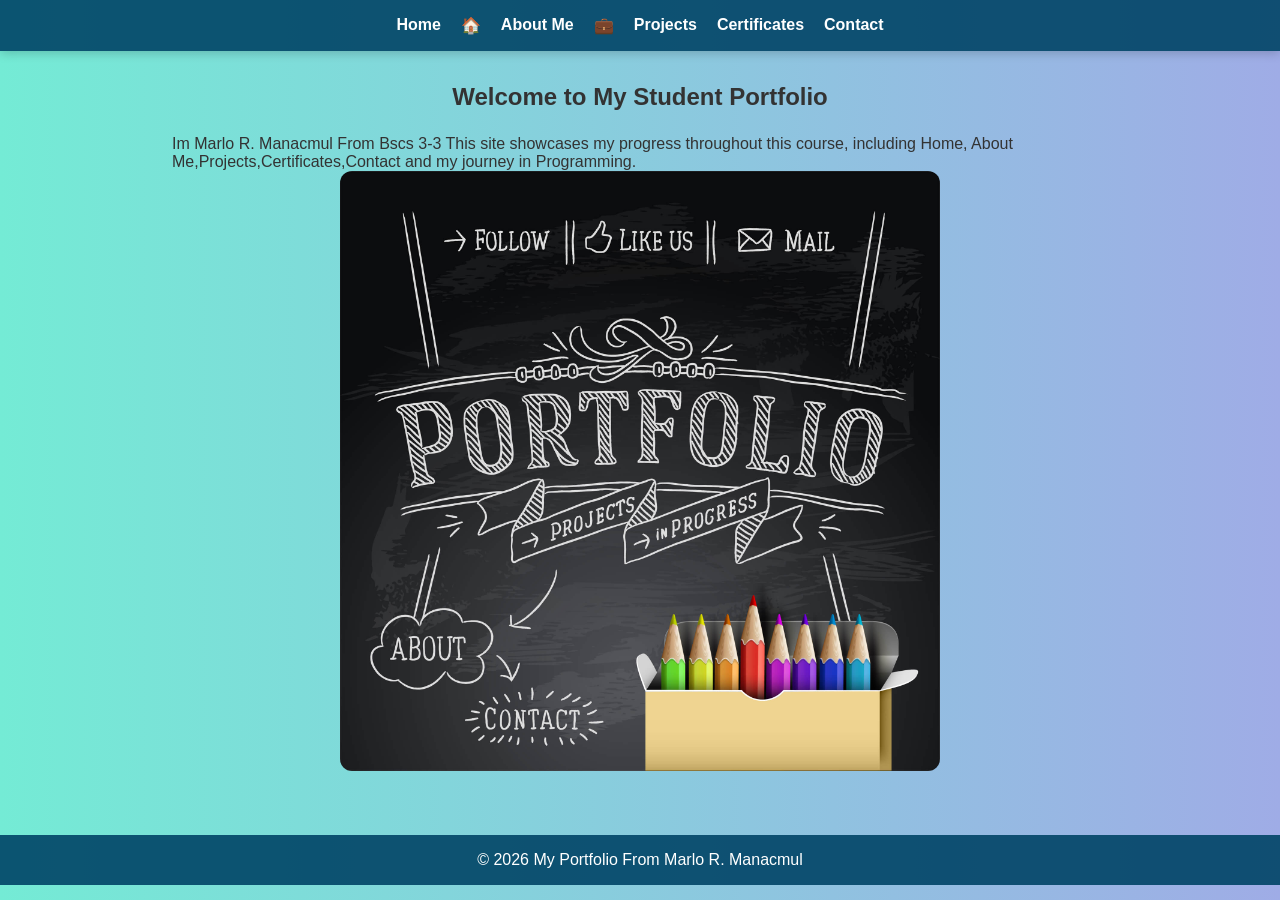
<file: index.html>
<!DOCTYPE html>
<html lang="en">
<head>
  <meta charset="UTF-8" />
  <meta name="viewport" content="width=device-width, initial-scale=1.0" />
  <title>My Portfolio</title>
  <link rel="stylesheet" href="1234.css" />
</head>
<body>
  <header>
    <nav>
      <ul>
        <li><a href="index.html">Home</a></li>🏠
        <li><a href="About Me.html">About Me</a></li>💼
        <li><a href="Projects.html">Projects</a></li>
        <li><a href="Certificates.html">Certificates</a></li>
        <li><a href="Contact.html">Contact</a></li>
      </ul>
    </nav>
  </header>

  <main>
    <section class="intro">
      <h1>Welcome to My Student Portfolio</h1>
      <p> Im Marlo R. Manacmul From Bscs 3-3 This site showcases my progress throughout this course, including Home, About Me,Projects,Certificates,Contact and my journey in Programming.</p>
      <div class="slider">
        <img src="DRAWING.jpg" alt="Slider" id="sliderImage">
      </div>
    </section>
  </main>

  <footer>
    <p>© 2026 My Portfolio From Marlo R. Manacmul</p>
  </footer>

  <script src="script.js"></script>
</body>
</html>
</file>
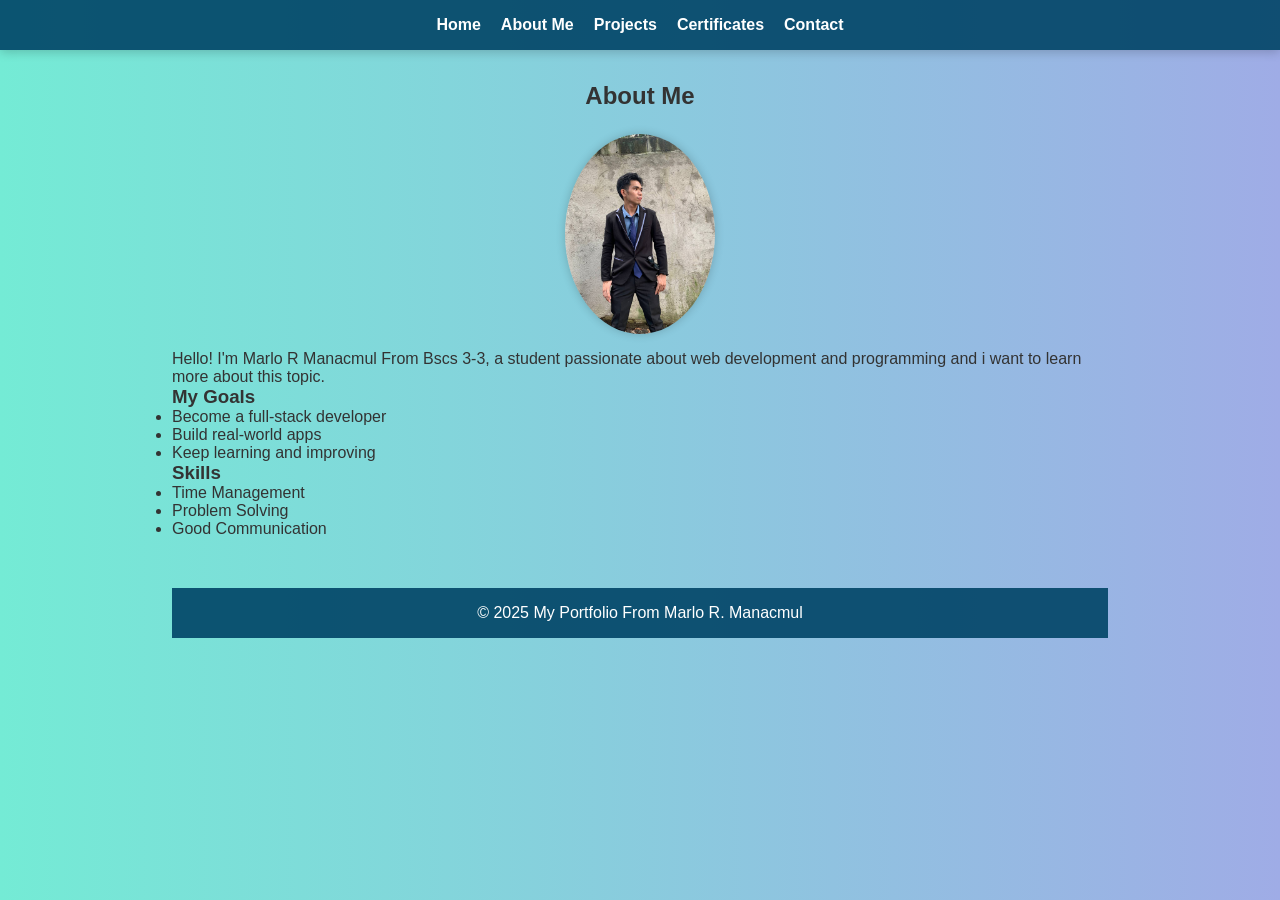
<file: About Me.html>
<!DOCTYPE html>
<html lang="en">
<head>
  <meta charset="UTF-8" />
  <meta name="viewport" content="width=device-width, initial-scale=1.0" />
  <title>About Me</title>
  <link rel="stylesheet" href="1234.css" />
</head>
<body>
  <header>
    <nav>
      <ul>
        <li><a href="index.html">Home</a></li>
        <li><a href="About Me.html">About Me</a></li>
        <li><a href="Projects.html">Projects</a></li>
        <li><a href="Certificates.html">Certificates</a></li>
        <li><a href="Contact.html">Contact</a></li>
      </ul>
    </nav>
  </header>

  <main>
    <h2>About Me</h2>
    <img src="Marlo1.jpg" alt="My Photo" class="profile-pic">
    <p>Hello! I'm Marlo R Manacmul From Bscs 3-3, a student passionate about web development and programming and i want to learn more about this topic.</p>
    <h3>My Goals</h3>
    <ul>
      <li>Become a full-stack developer</li>
      <li>Build real-world apps</li>
      <li>Keep learning and improving</li>
    </ul>

    <h3>Skills</h3>
    <ul>
      <li>Time Management </li>
      <li>Problem Solving</li>
      <li>Good Communication</li>
    </ul>

  <script src="script.js"></script>
  
  <footer>
    <p>© 2025 My Portfolio From Marlo R. Manacmul</p>
  </footer>
</body>
</html>
</file>
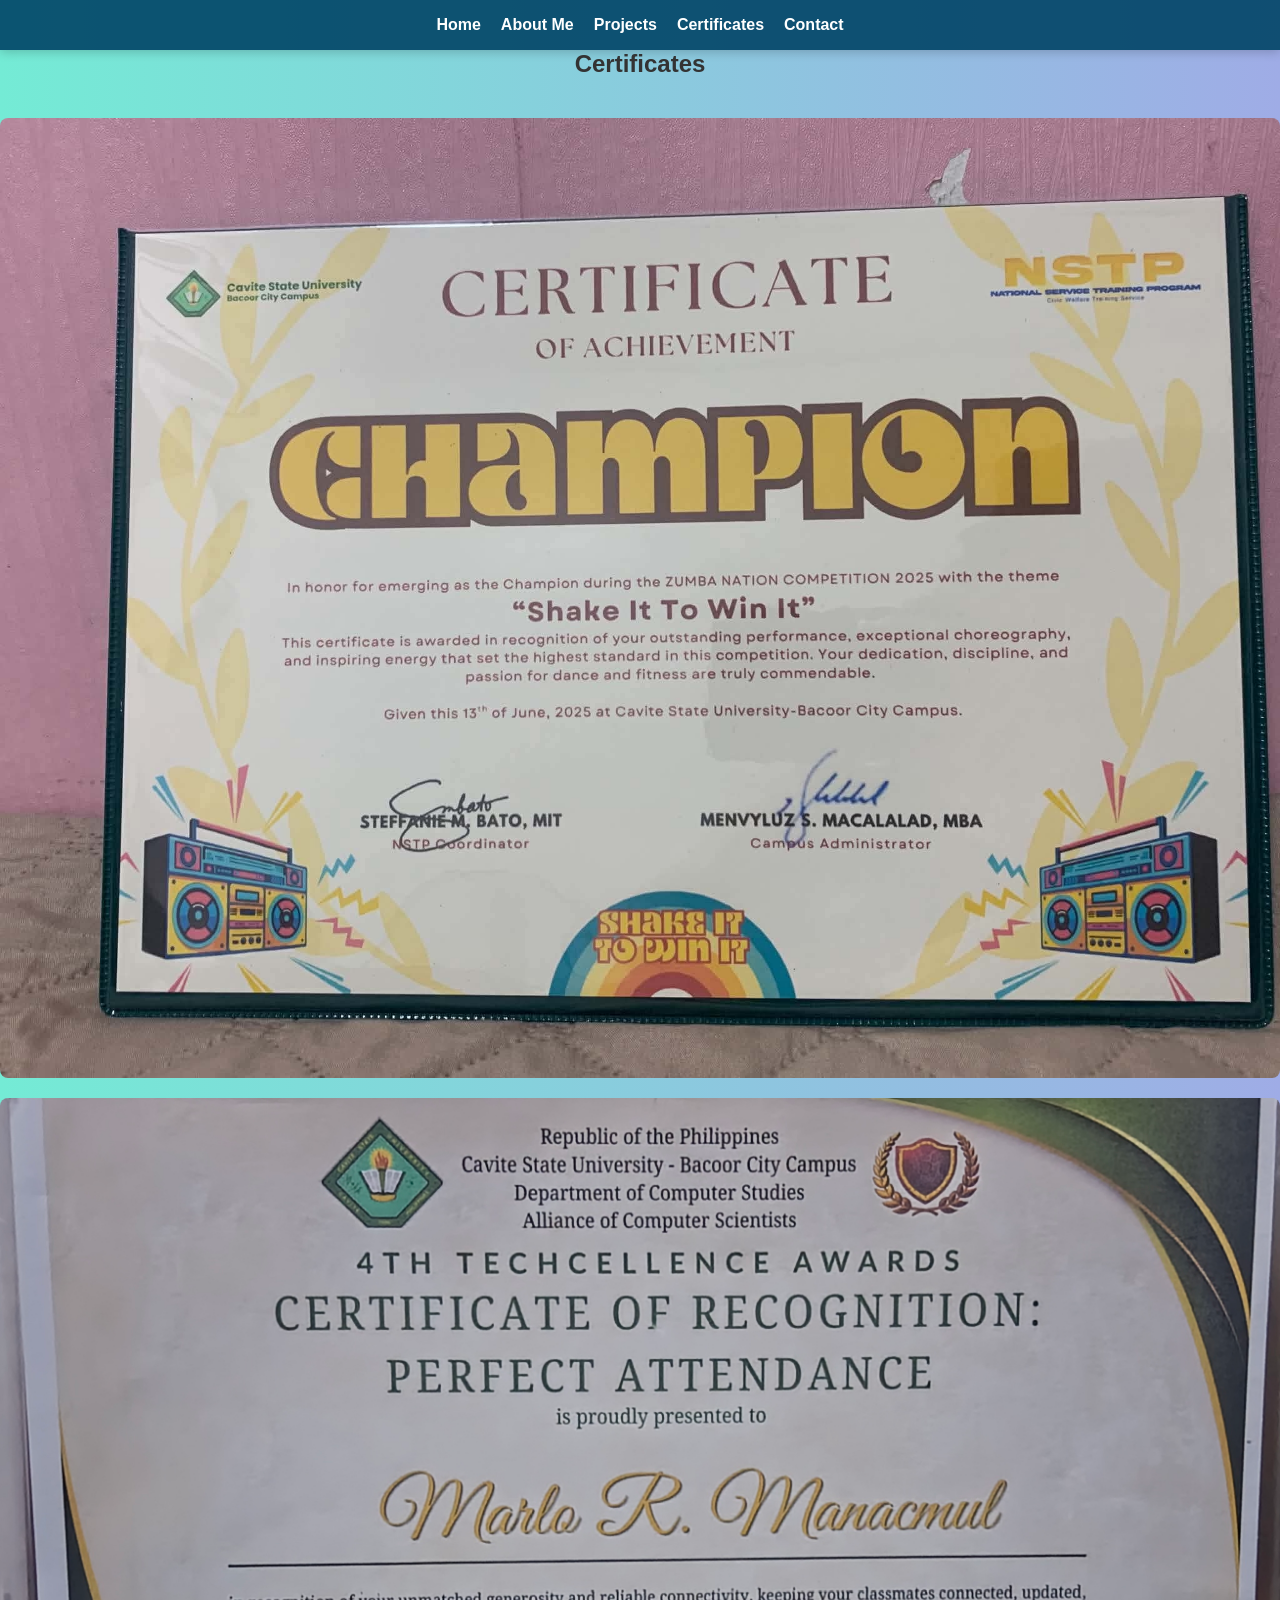
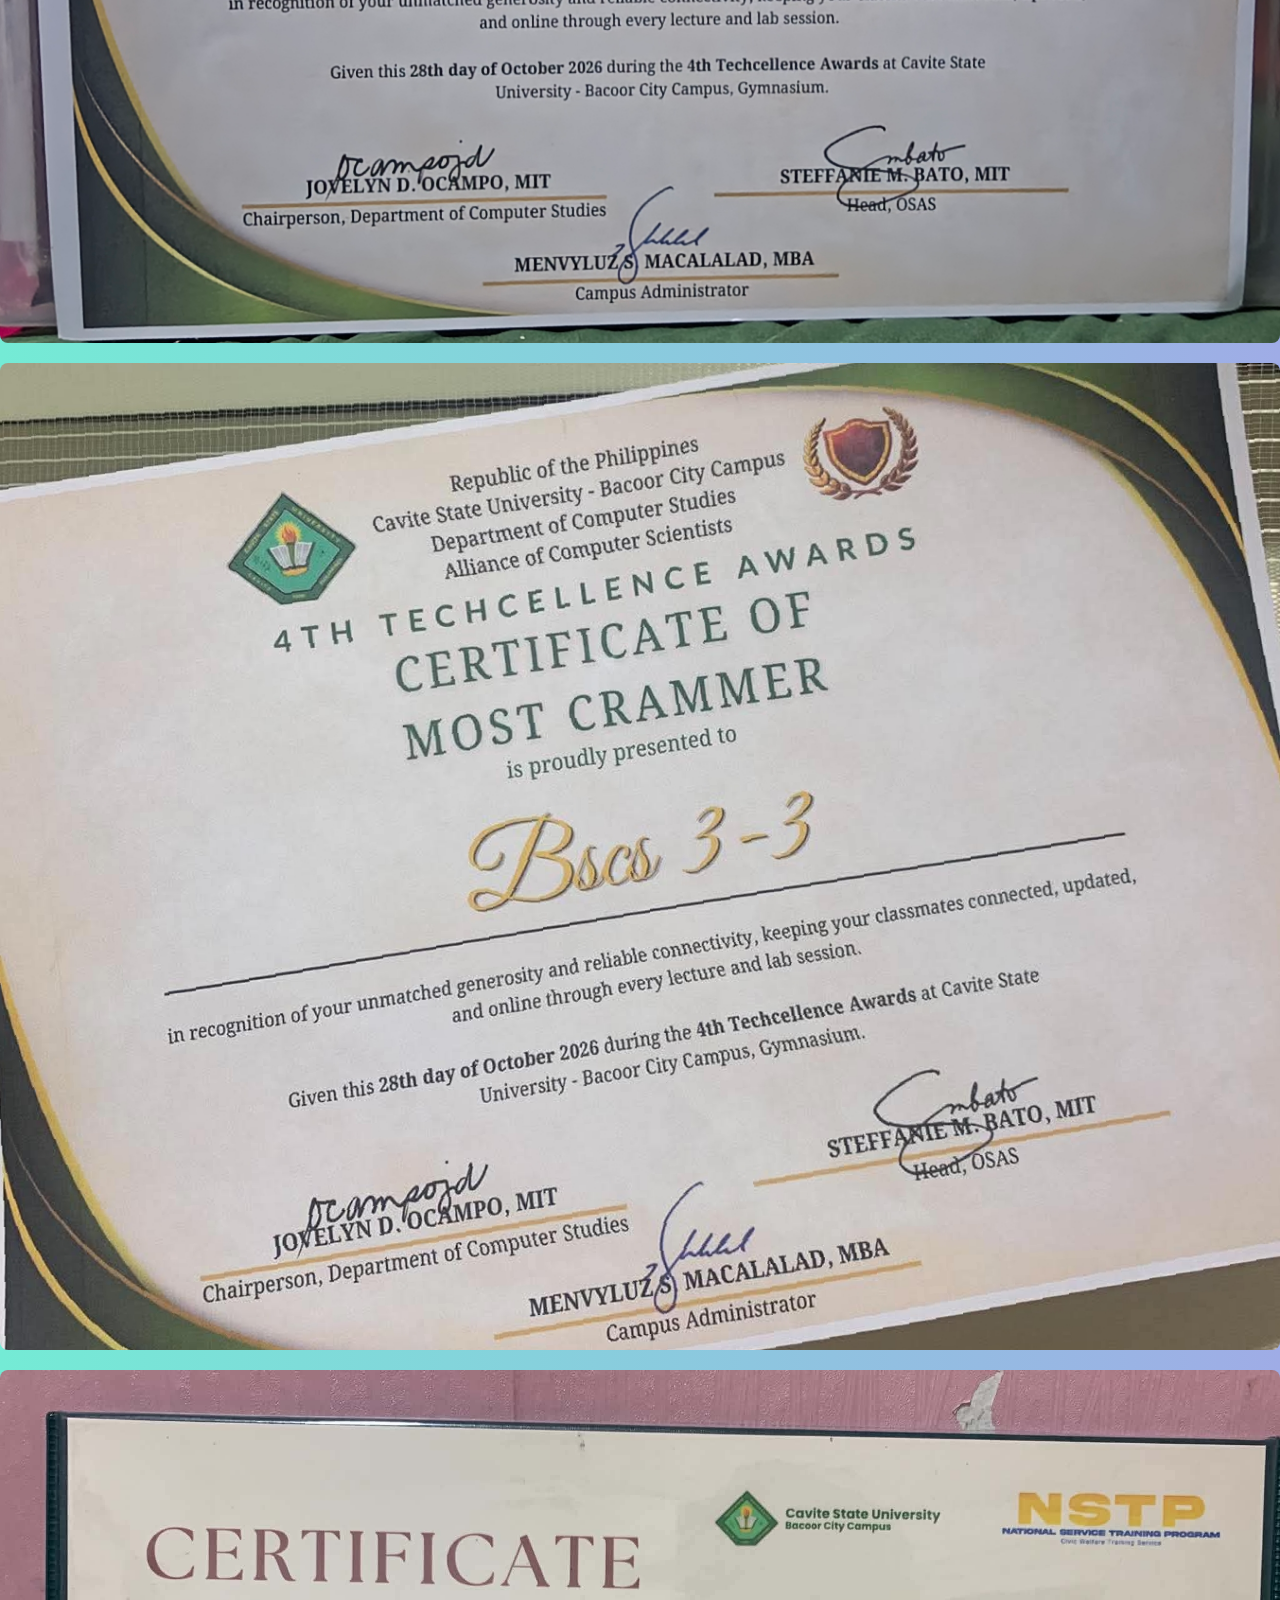
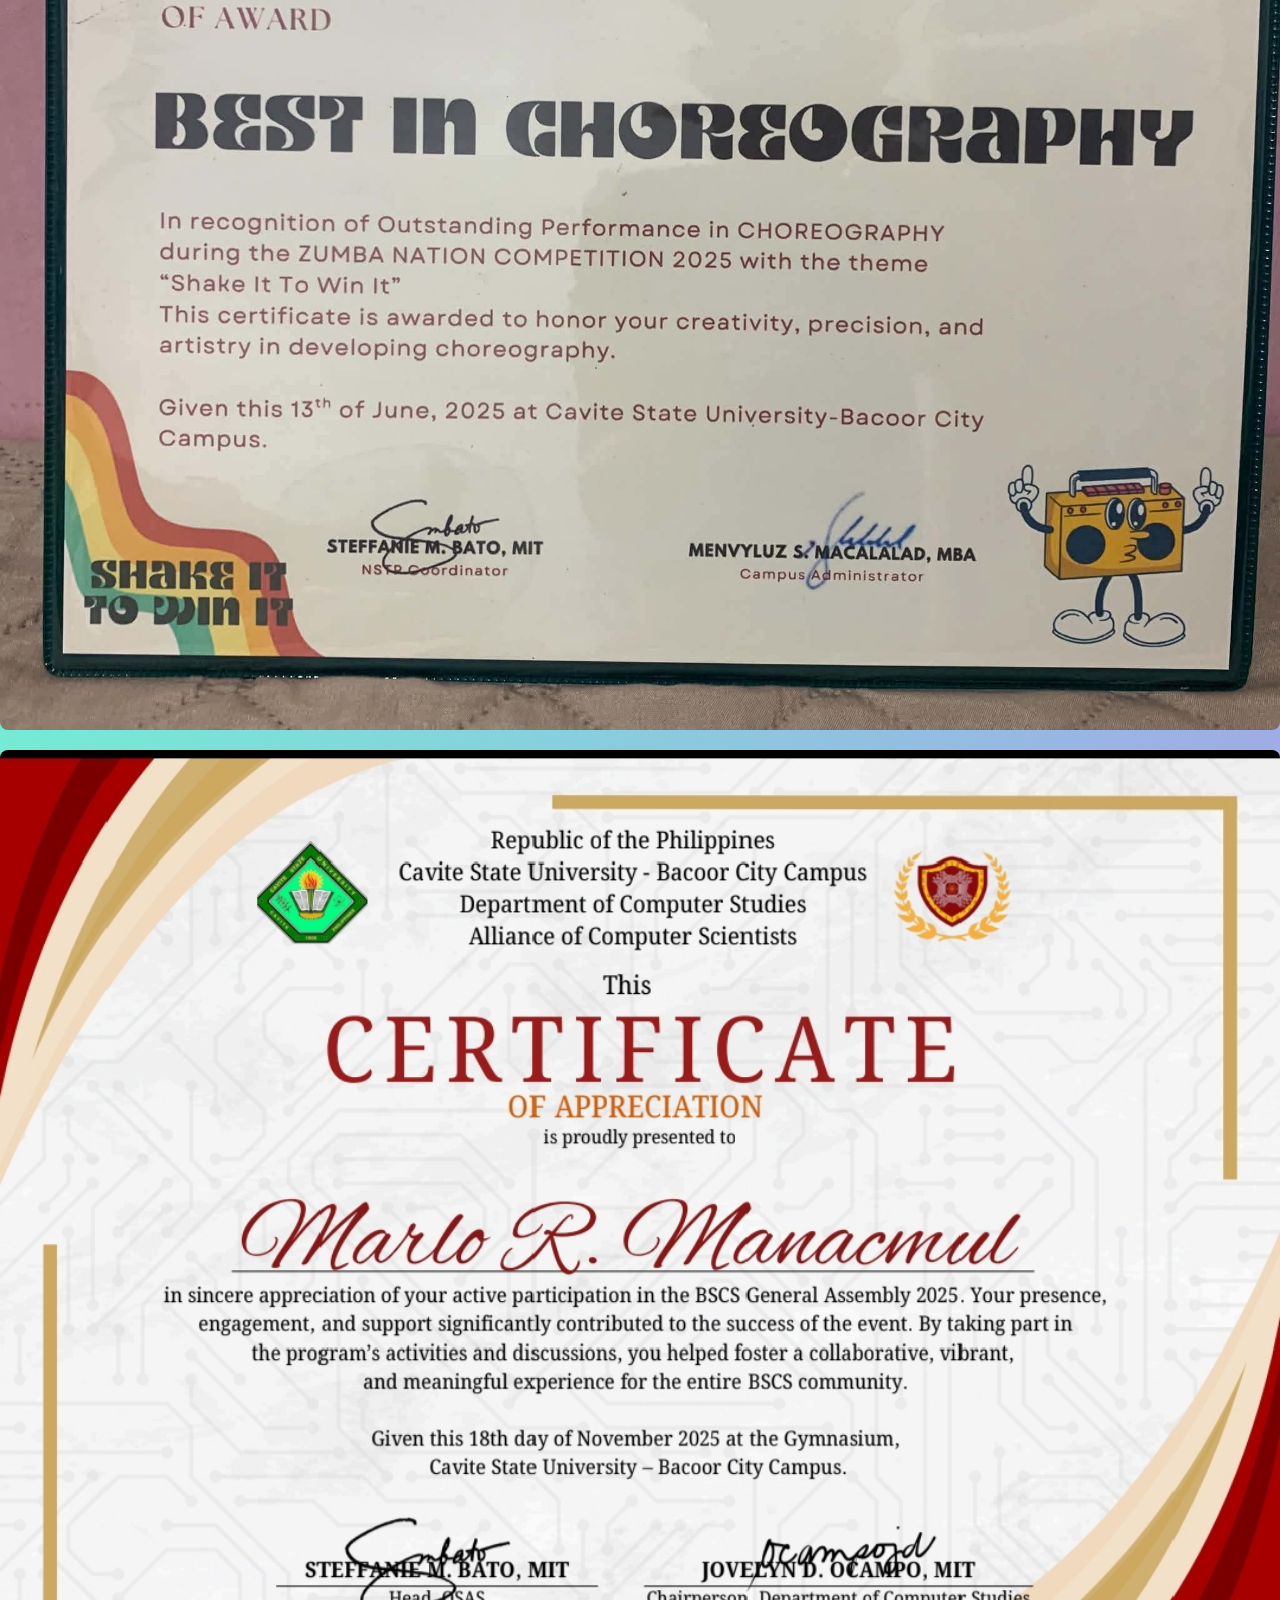
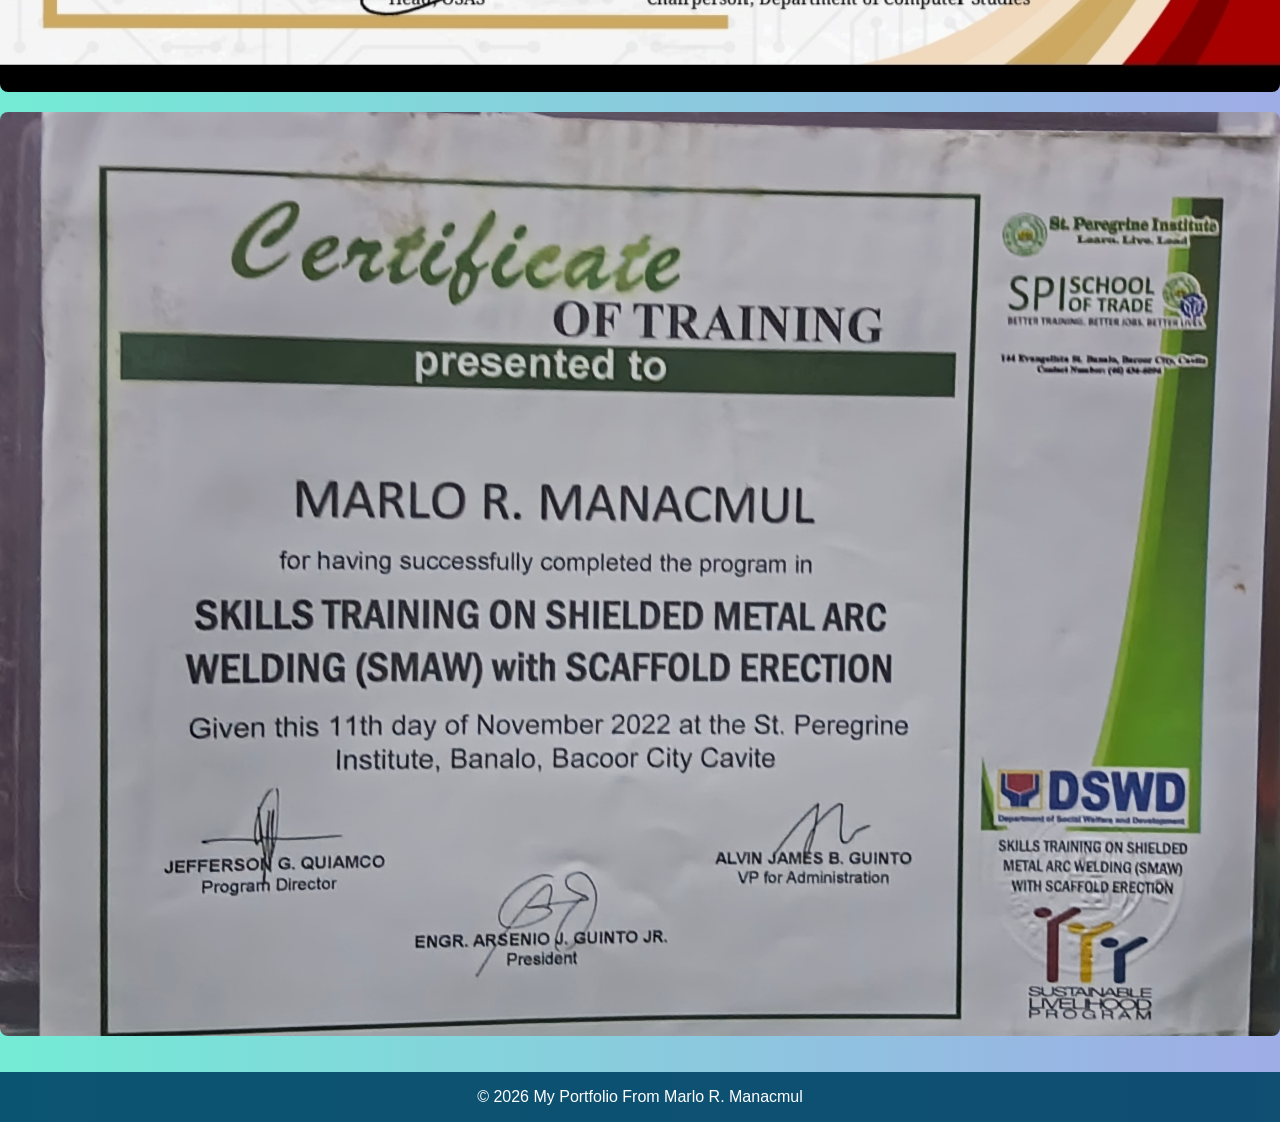
<file: Certificates.html>
<!DOCTYPE html>
<html lang="en">
<head>
  <meta charset="UTF-8" />
  <meta name="viewport" content="width=device-width, initial-scale=1.0" />
  <title>My Certificates</title>
  <link rel="stylesheet" href="1234.css" />
</head>
<body>
  <header>
    <nav>
      <ul>
        <li><a href="index.html">Home</a></li>
        <li><a href="About Me.html">About Me</a></li>
        <li><a href="Projects.html">Projects</a></li>
        <li><a href="Certificates.html">Certificates</a></li>
        <li><a href="Contact.html">Contact</a></li>
      </ul>
    </nav>
  </header>

  <section class="activity-section">
    <section class="activities-section" id="certificates">
      <h2>Certificates</h2>
      <div class="image-grid">
        <img src="Champion.jpeg" alt="Certificate 1" />
        <img src="Attendance.jpg" alt="Certificate 2" />
        <img src="Crammer.jpg" alt="Certificate 3" />          
        <img src="Dance.jpeg" alt="Certificate 5" />
        <img src="ACS.jpg" alt="Certificate 6" />
        <img src="Smaw.jpg" alt="Certificate 7" />
      </div>
    </section>

    <script src="script.js"></script>
  </section>

  <footer>
    <p>© 2026 My Portfolio From Marlo R. Manacmul</p>
  </footer>
</body>
</html>
</file>
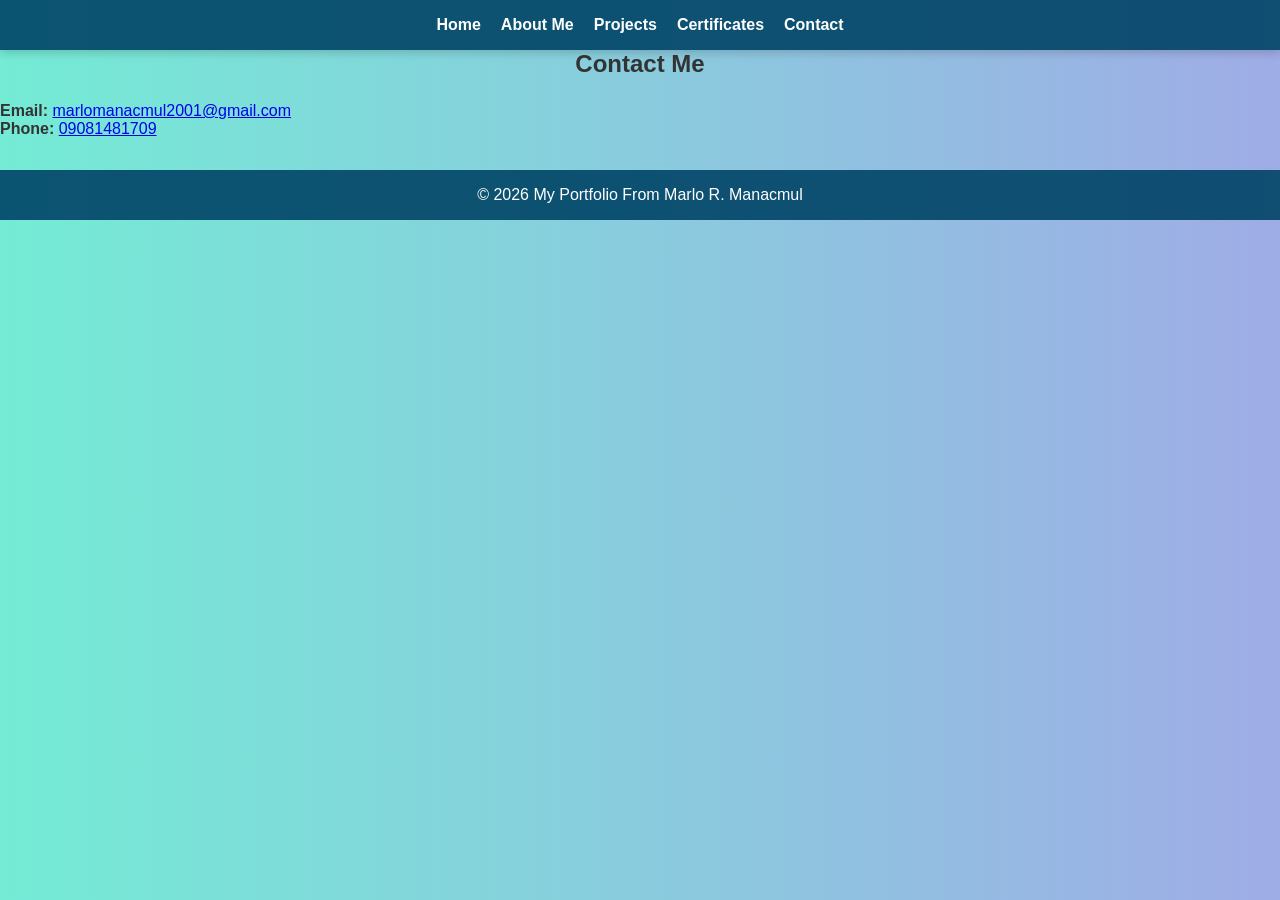
<file: Contact.html>
<!DOCTYPE html>
<html lang="en">
<head>
  <meta charset="UTF-8" />
  <meta name="viewport" content="width=device-width, initial-scale=1.0" />
  <title>Contact Me</title>
  <link rel="stylesheet" href="style.css" />
</head>
<body>
  <header>
    <nav>
      <ul>
        <li><a href="index.html">Home</a></li>
        <li><a href="About Me.html">About Me</a></li>
        <li><a href="Projects.html">Projects</a></li>
        <li><a href="Certificates.html">Certificates</a></li>
        <li><a href="Contact.html">Contact</a></li>
      </ul>
    </nav>
  </header>

  <section class="activity-section">
    <section class="activities-section" id="contact-info">
      <h2>Contact Me</h2>
      <div class="contact-details">
        <p><strong>Email:</strong> <a href="mailto:marlomanacmul2001@gmail.com">marlomanacmul2001@gmail.com</a></p>
        <p><strong>Phone:</strong> <a href="tel:09081481709">09081481709</a></p>
      </div>
    </section>

    <script src="script.js"></script>
  </section>

  <footer>
    <p>© 2026 My Portfolio From Marlo R. Manacmul</p>
  </footer>
</body>
</html>
</file>
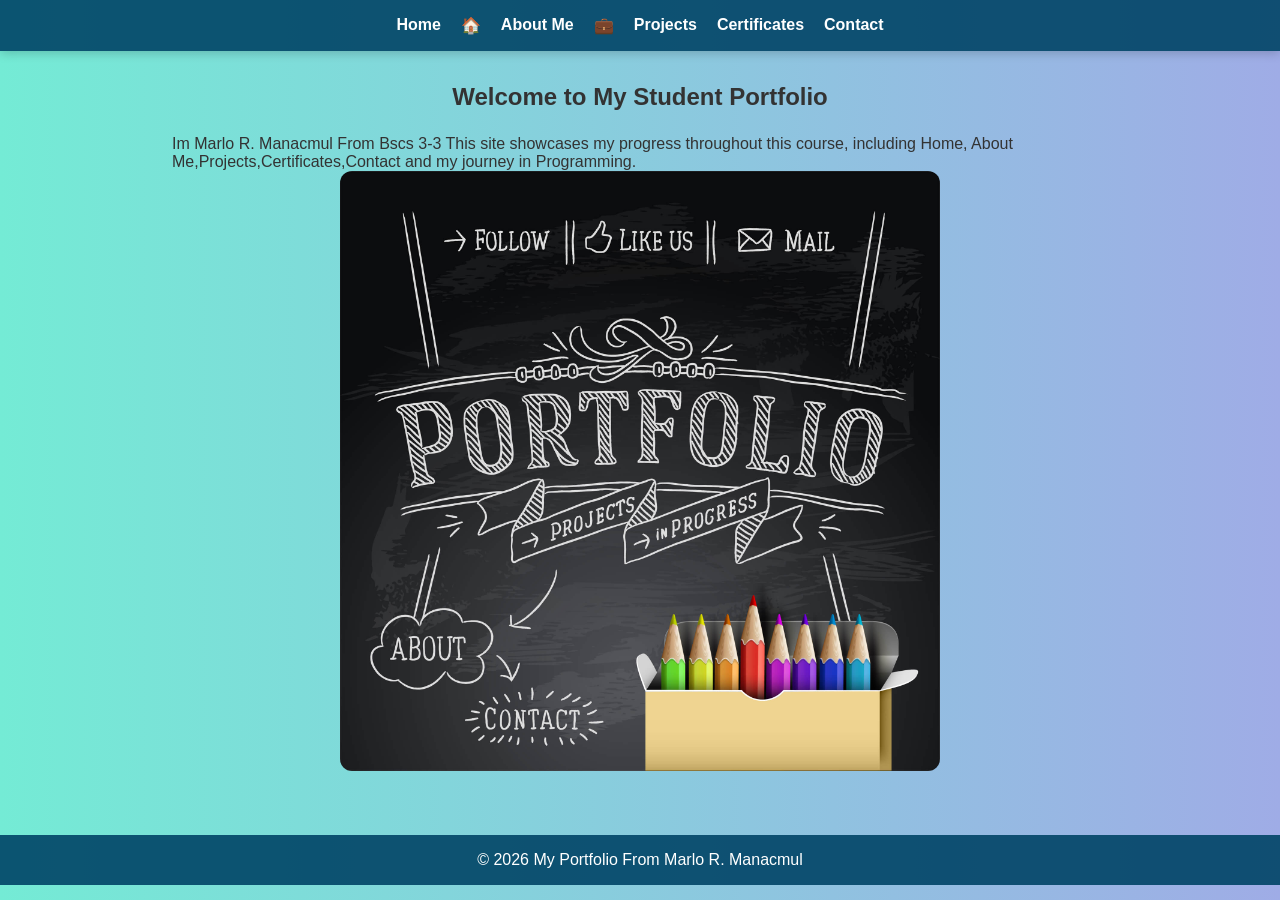
<file: Home.html>
<!DOCTYPE html>
<html lang="en">
<head>
  <meta charset="UTF-8" />
  <meta name="viewport" content="width=device-width, initial-scale=1.0" />
  <title>My Portfolio</title>
  <link rel="stylesheet" href="1234.css" />
</head>
<body>
  <header>
    <nav>
      <ul>
        <li><a href="Home.html">Home</a></li>🏠
        <li><a href="About Me.html">About Me</a></li>💼
        <li><a href="Projects.html">Projects</a></li>
        <li><a href="Certificates.html">Certificates</a></li>
        <li><a href="Contact.html">Contact</a></li>
      </ul>
    </nav>
  </header>

  <main>
    <section class="intro">
      <h1>Welcome to My Student Portfolio</h1>
      <p> Im Marlo R. Manacmul From Bscs 3-3 This site showcases my progress throughout this course, including Home, About Me,Projects,Certificates,Contact and my journey in Programming.</p>
      <div class="slider">
        <img src="DRAWING.jpg" alt="Slider" id="sliderImage">
      </div>
    </section>
  </main>

  <footer>
    <p>© 2026 My Portfolio From Marlo R. Manacmul</p>
  </footer>

  <script src="script.js"></script>
</body>
</html>
</file>
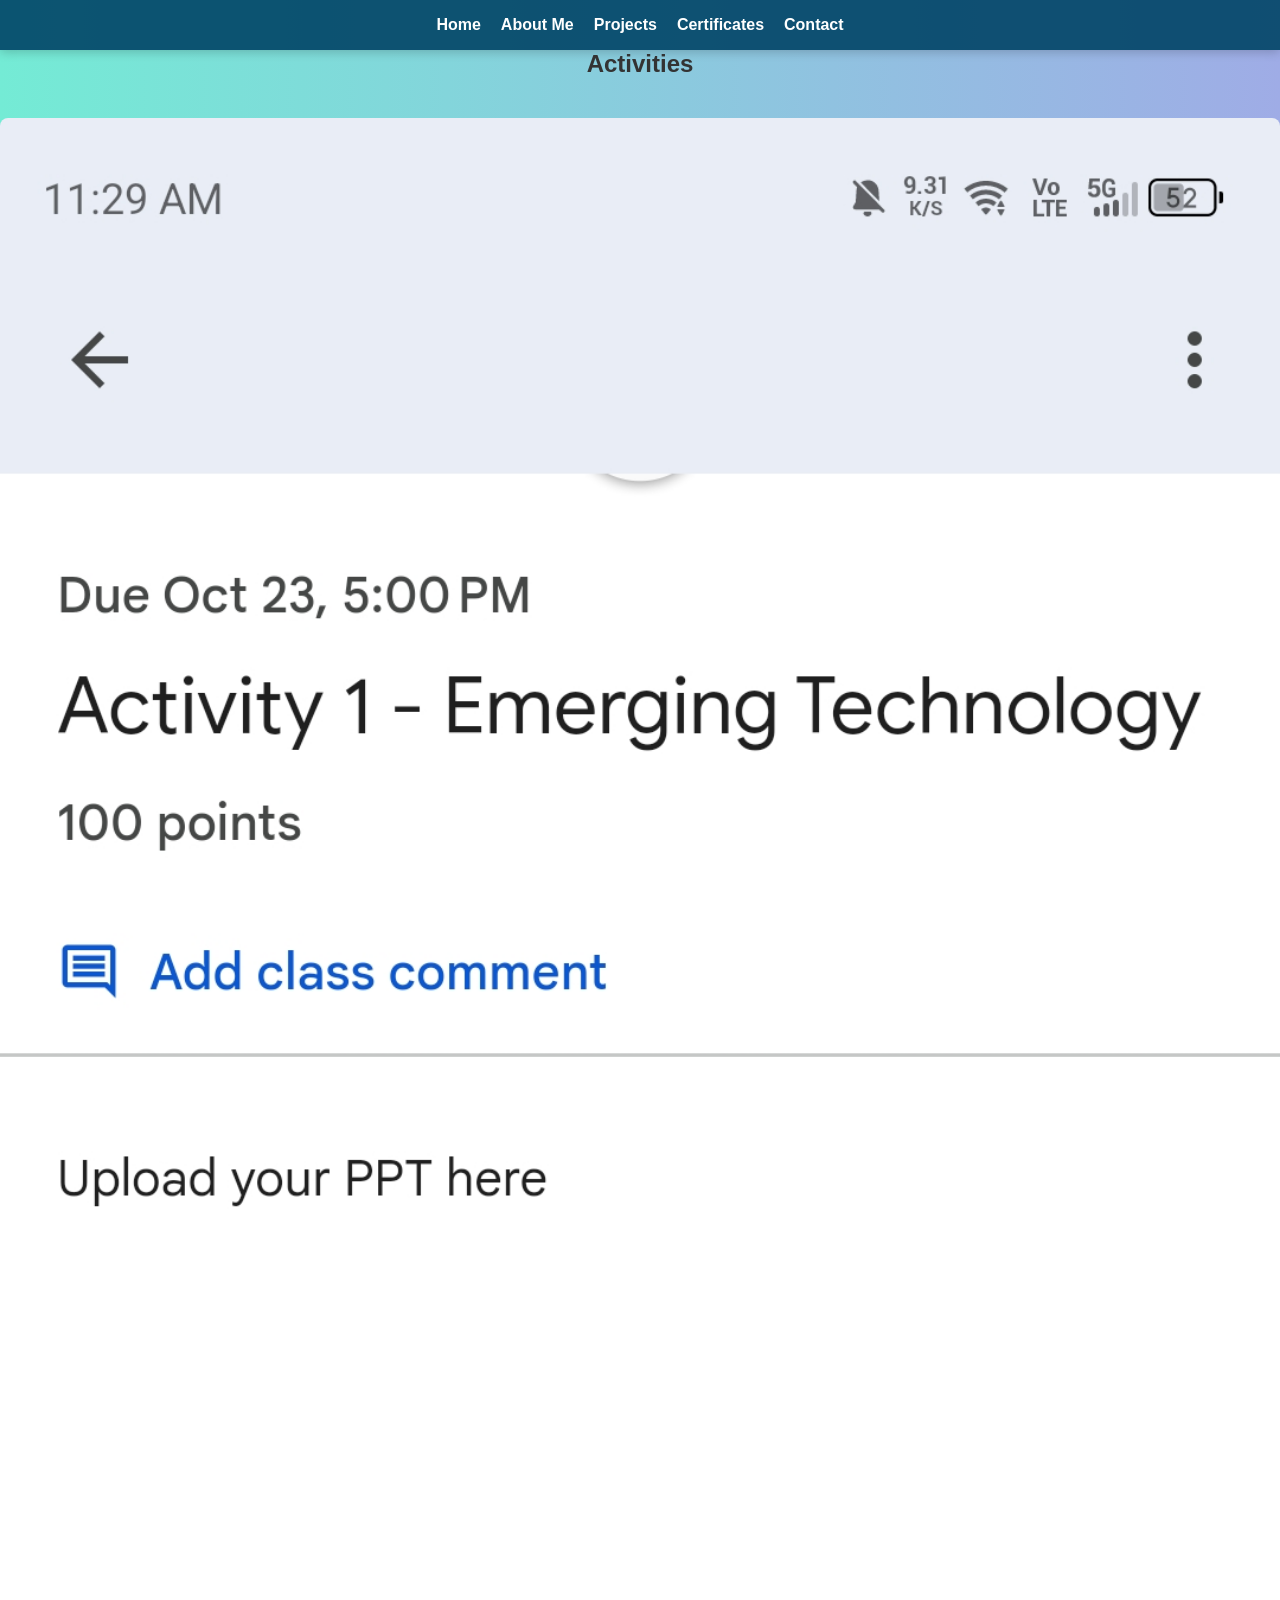
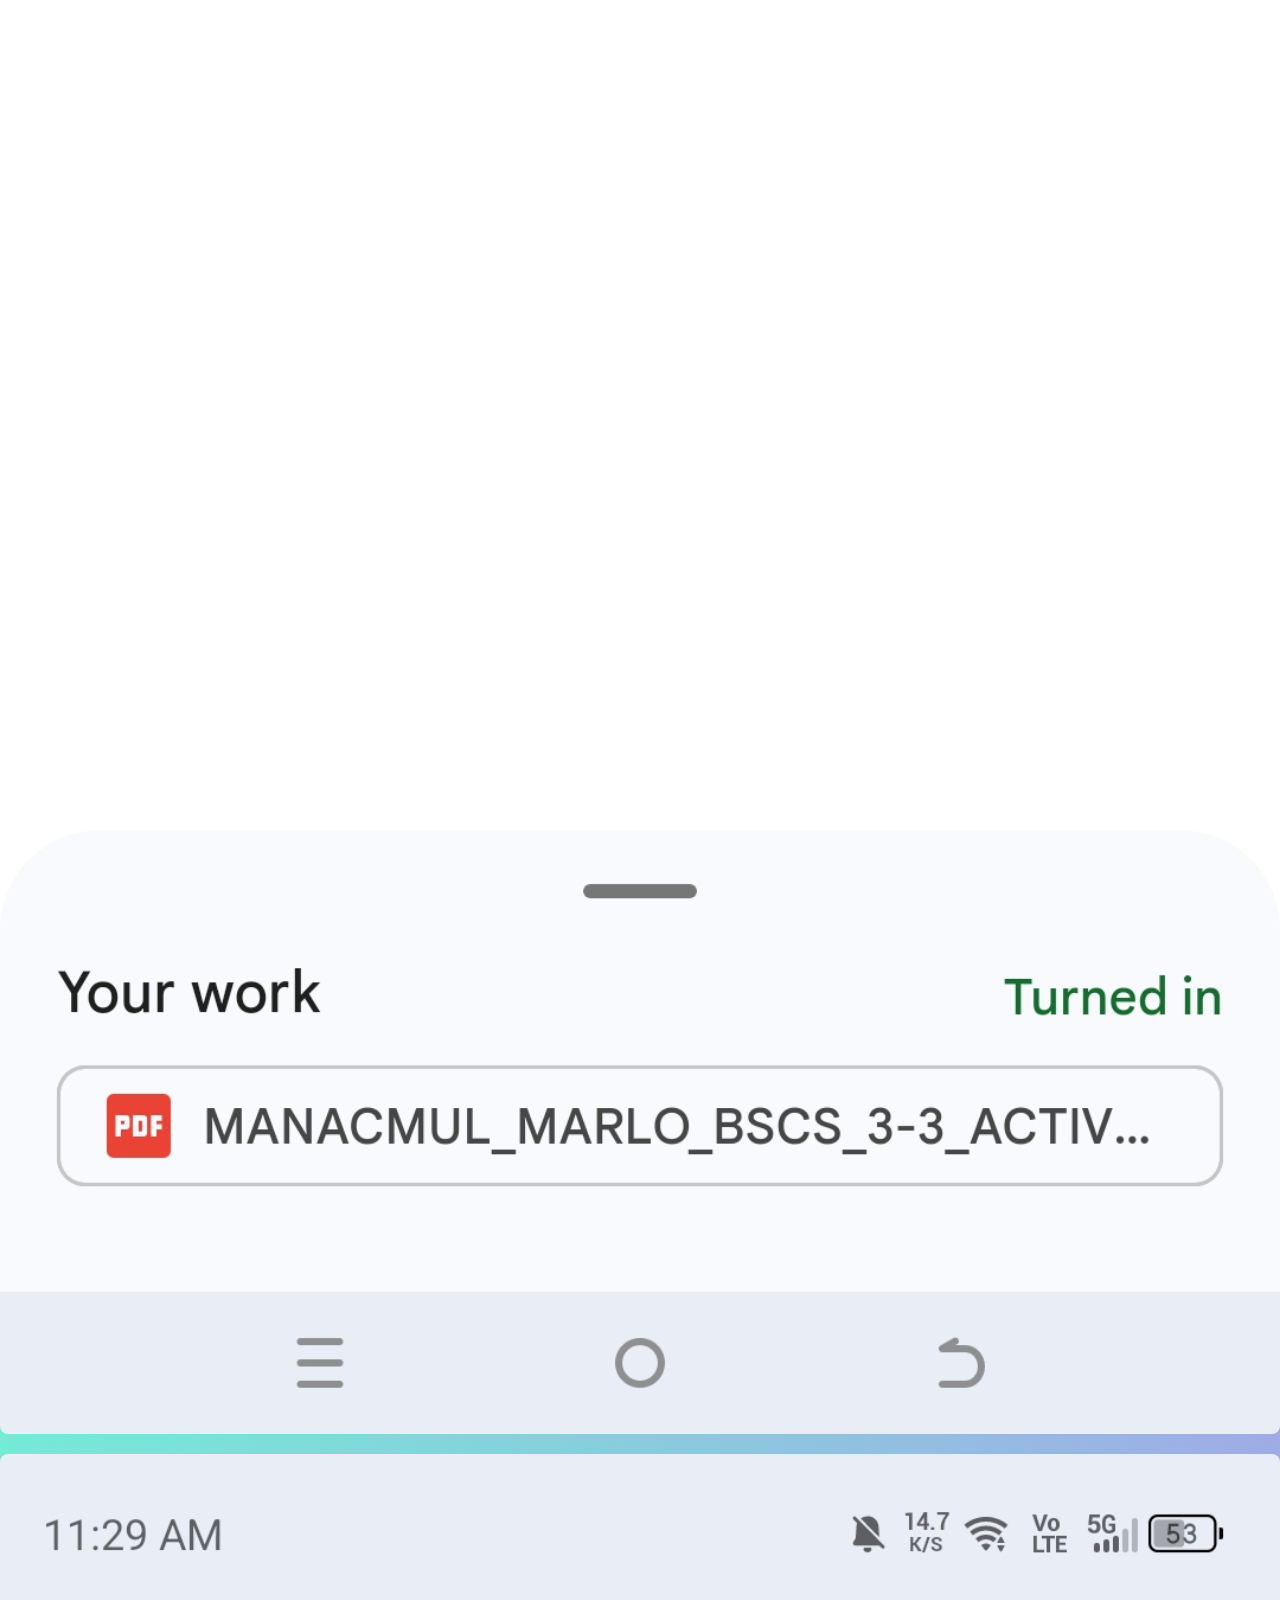
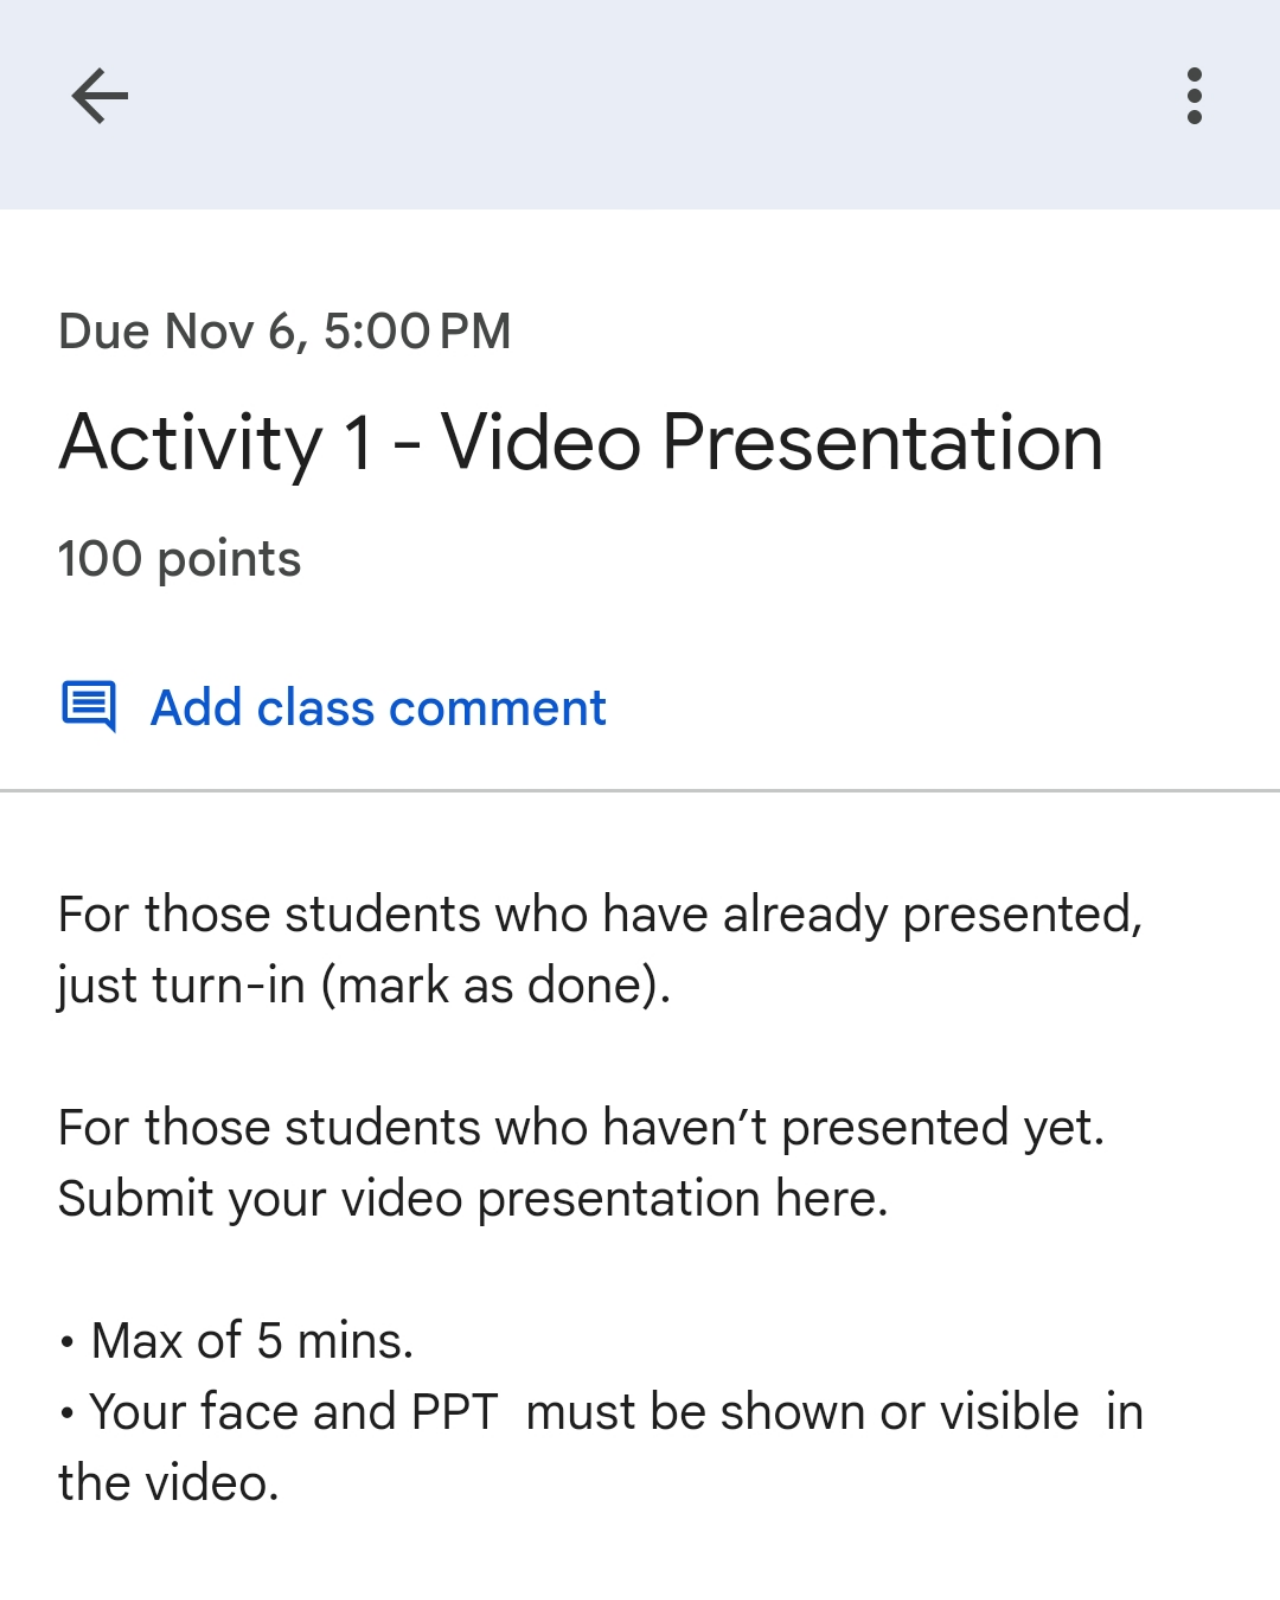
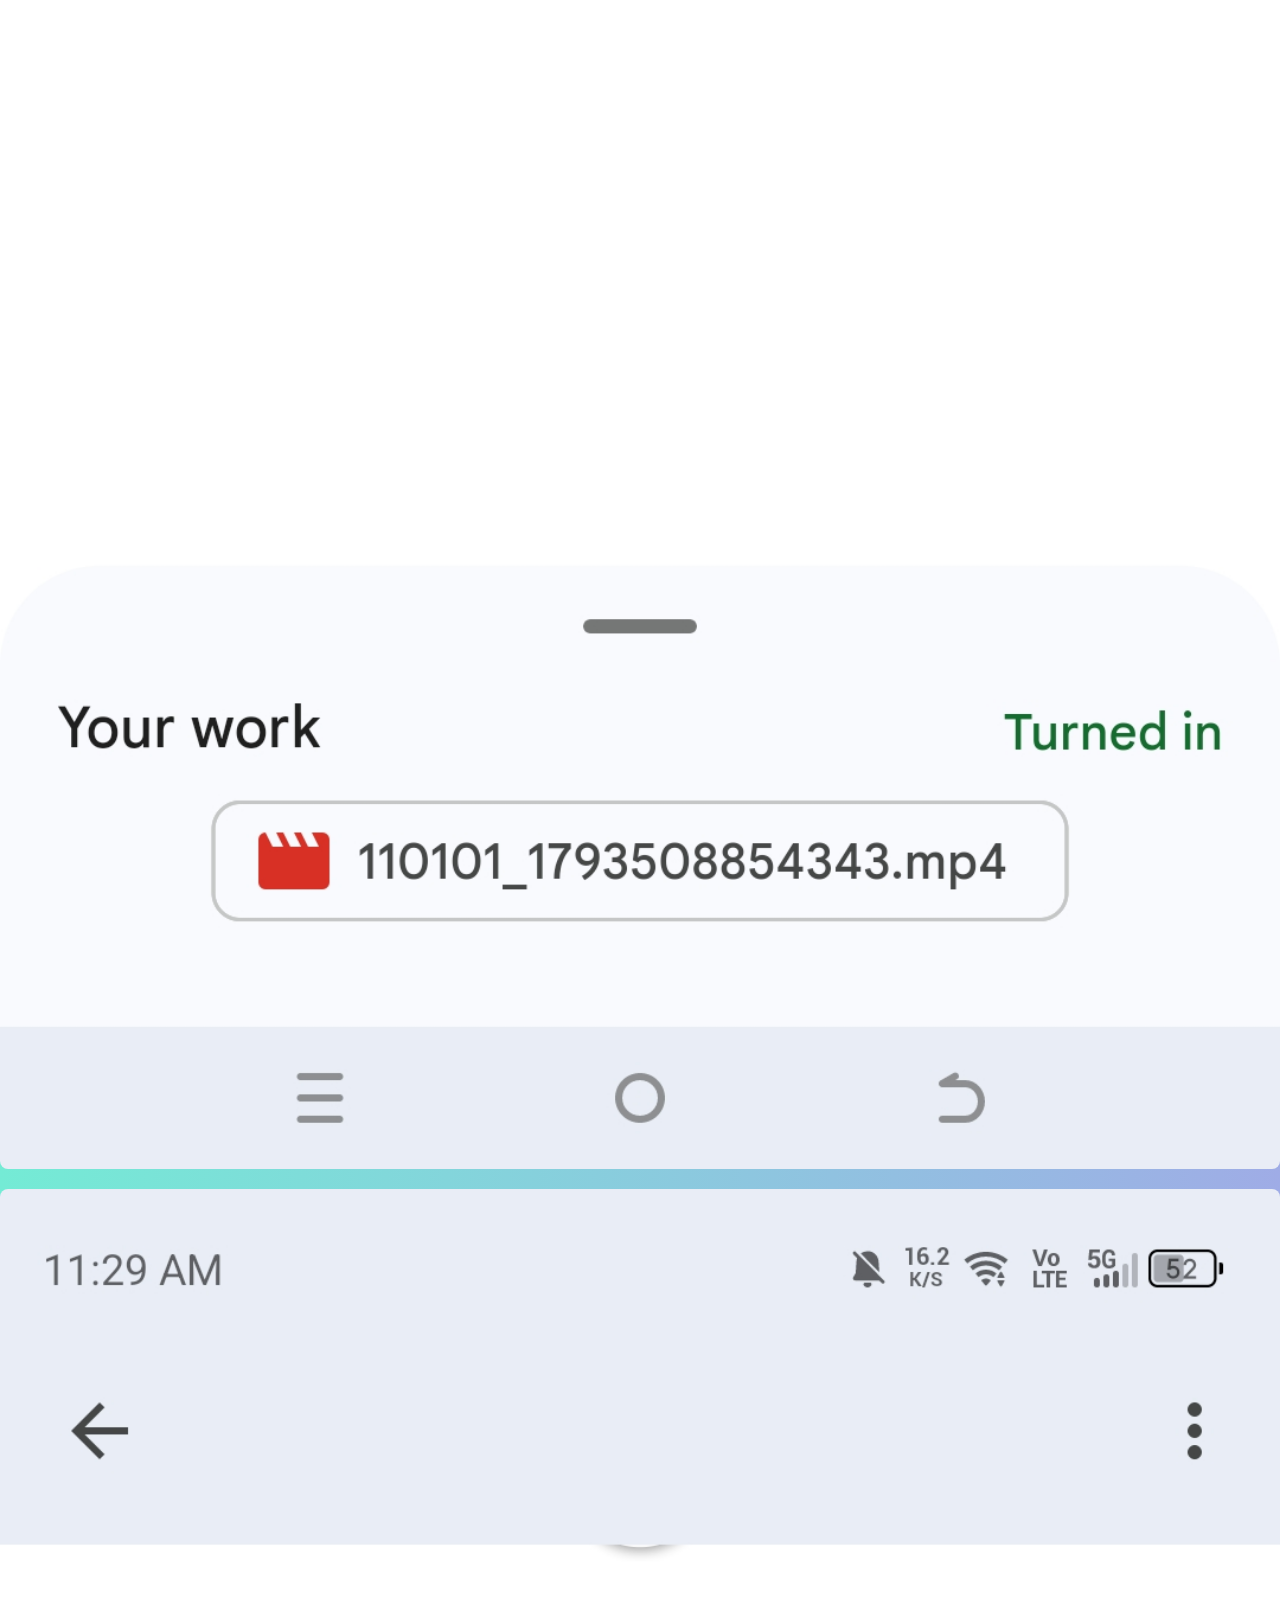
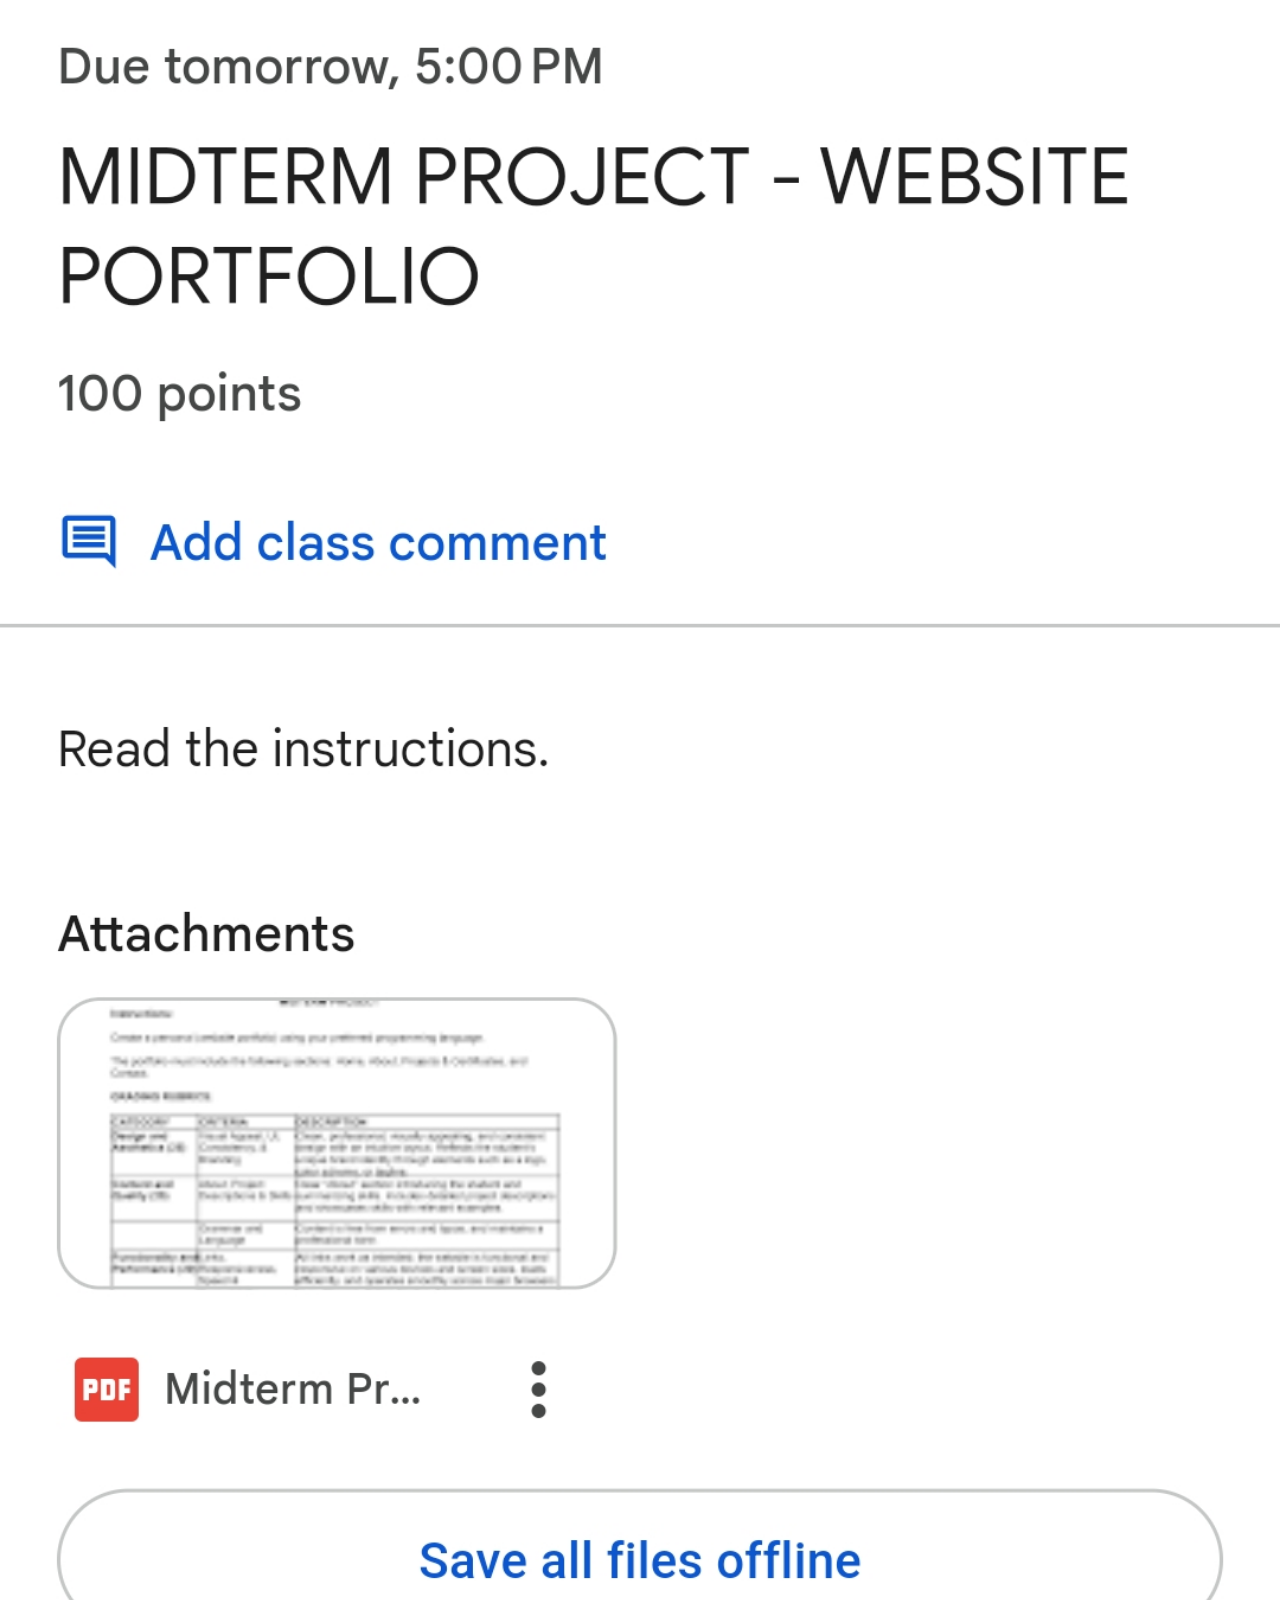
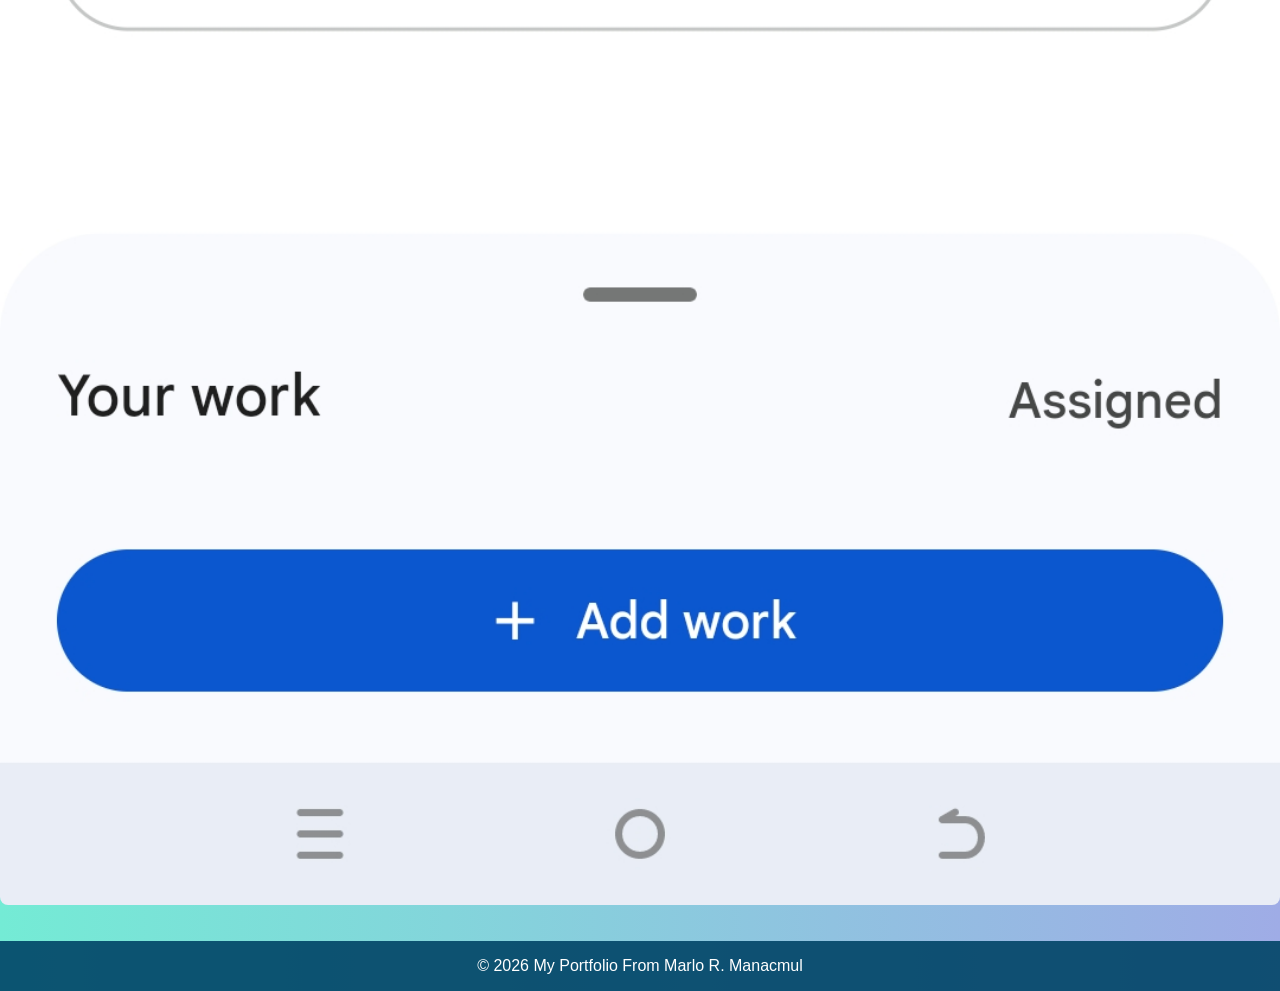
<file: projects.html>
<!DOCTYPE html>
<html lang="en">
<head>
  <meta charset="UTF-8" />
  <meta name="viewport" content="width=device-width, initial-scale=1.0" />
  <title>My Projects</title>
  <link rel="stylesheet" href="style.css" />
</head>
<body>
  <header>
    <nav>
      <ul>
        <li><a href="Home.html">Home</a></li>
        <li><a href="About Me.html">About Me</a></li>
        <li><a href="Projects.html">Projects</a></li>
        <li><a href="Certificates.html">Certificates</a></li>
        <li><a href="Contact.html">Contact</a></li>
      </ul>
    </nav>
  </header>

  <section class="activity-section" >
    

    
  <section class="activities-section" id="written-tasks">
    <h2>Activities</h2>
    <div class="image-grid">
      <img src="Act1.jpg" alt="Activity 1" />
      <img src="Act2Lab.jpg" alt="Activity 2" />
      <img src="Portfolio.jpg" alt="Activity 3" />
    </div>
  </section>

    
   <script src="script.js"></script>
</section>

  <footer>
    <p>© 2026 My Portfolio From Marlo R. Manacmul</p>
  </footer>
</body>
</html>
</file>
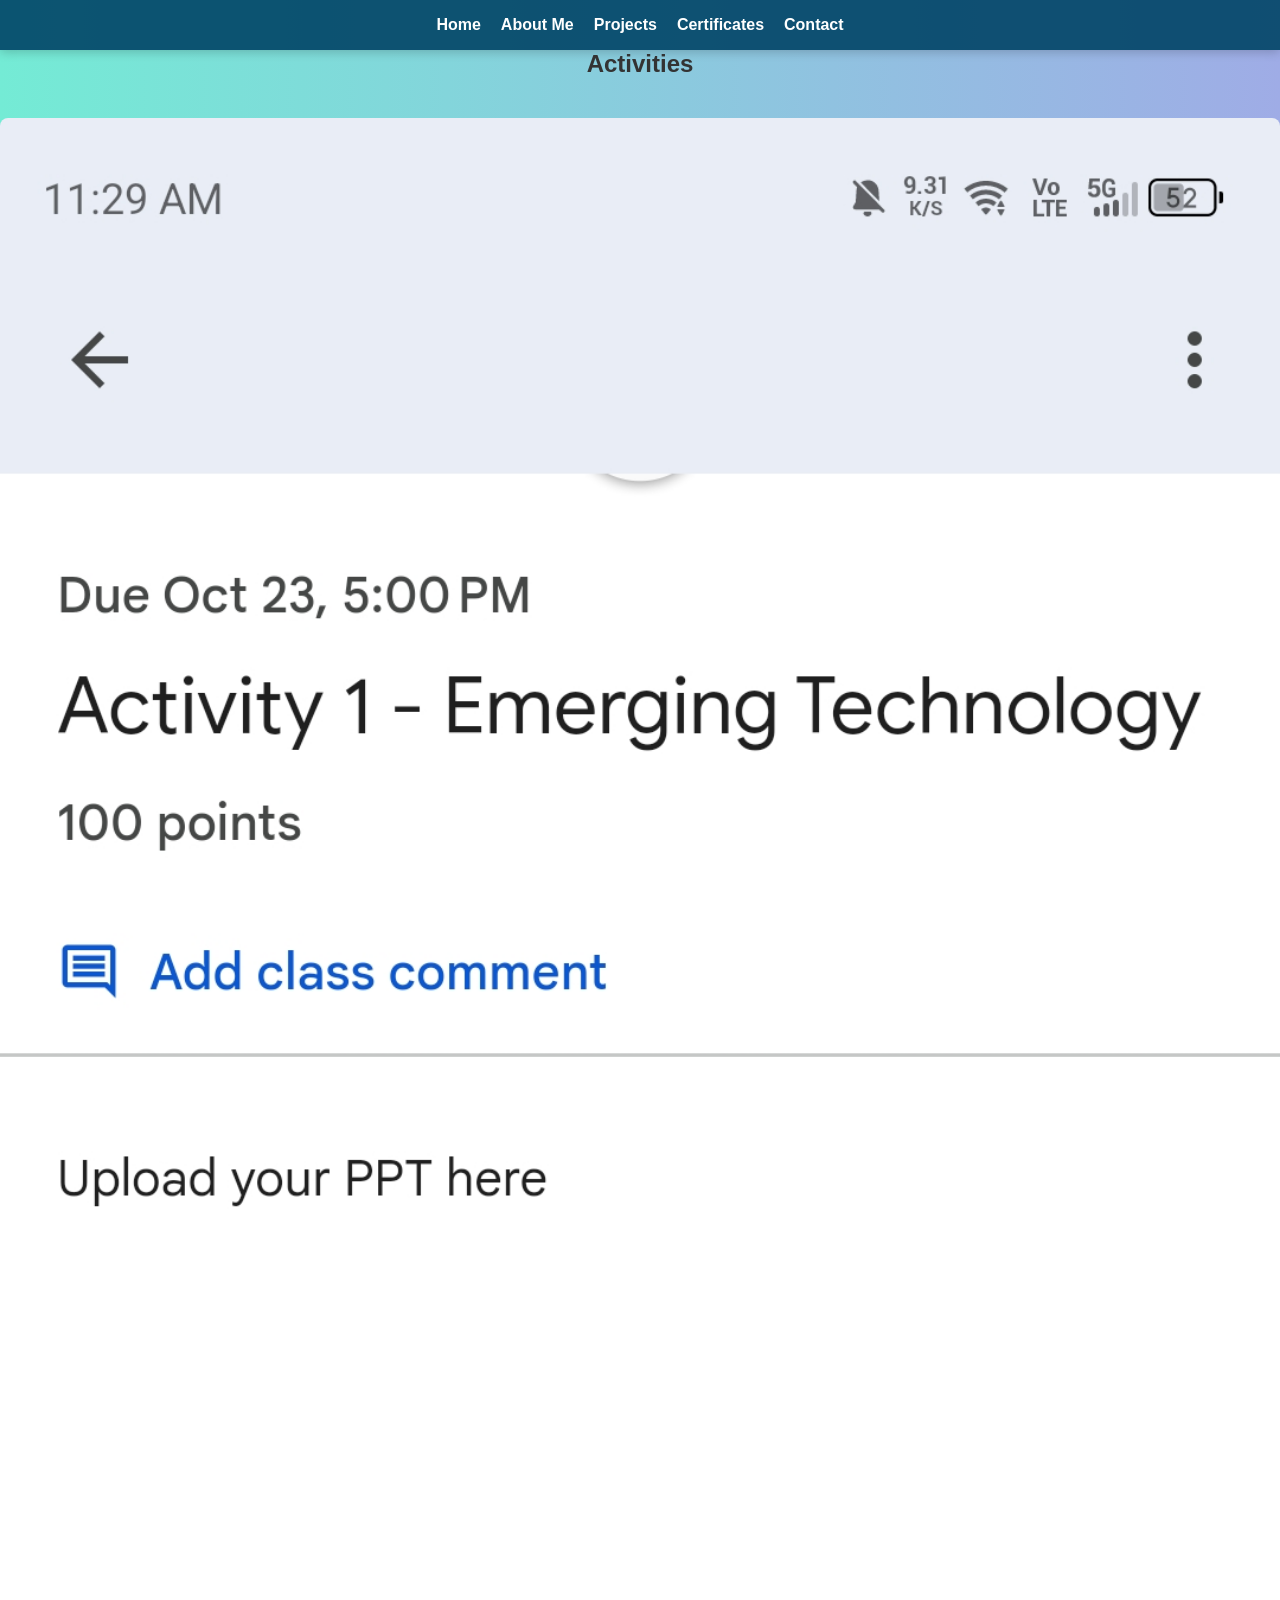
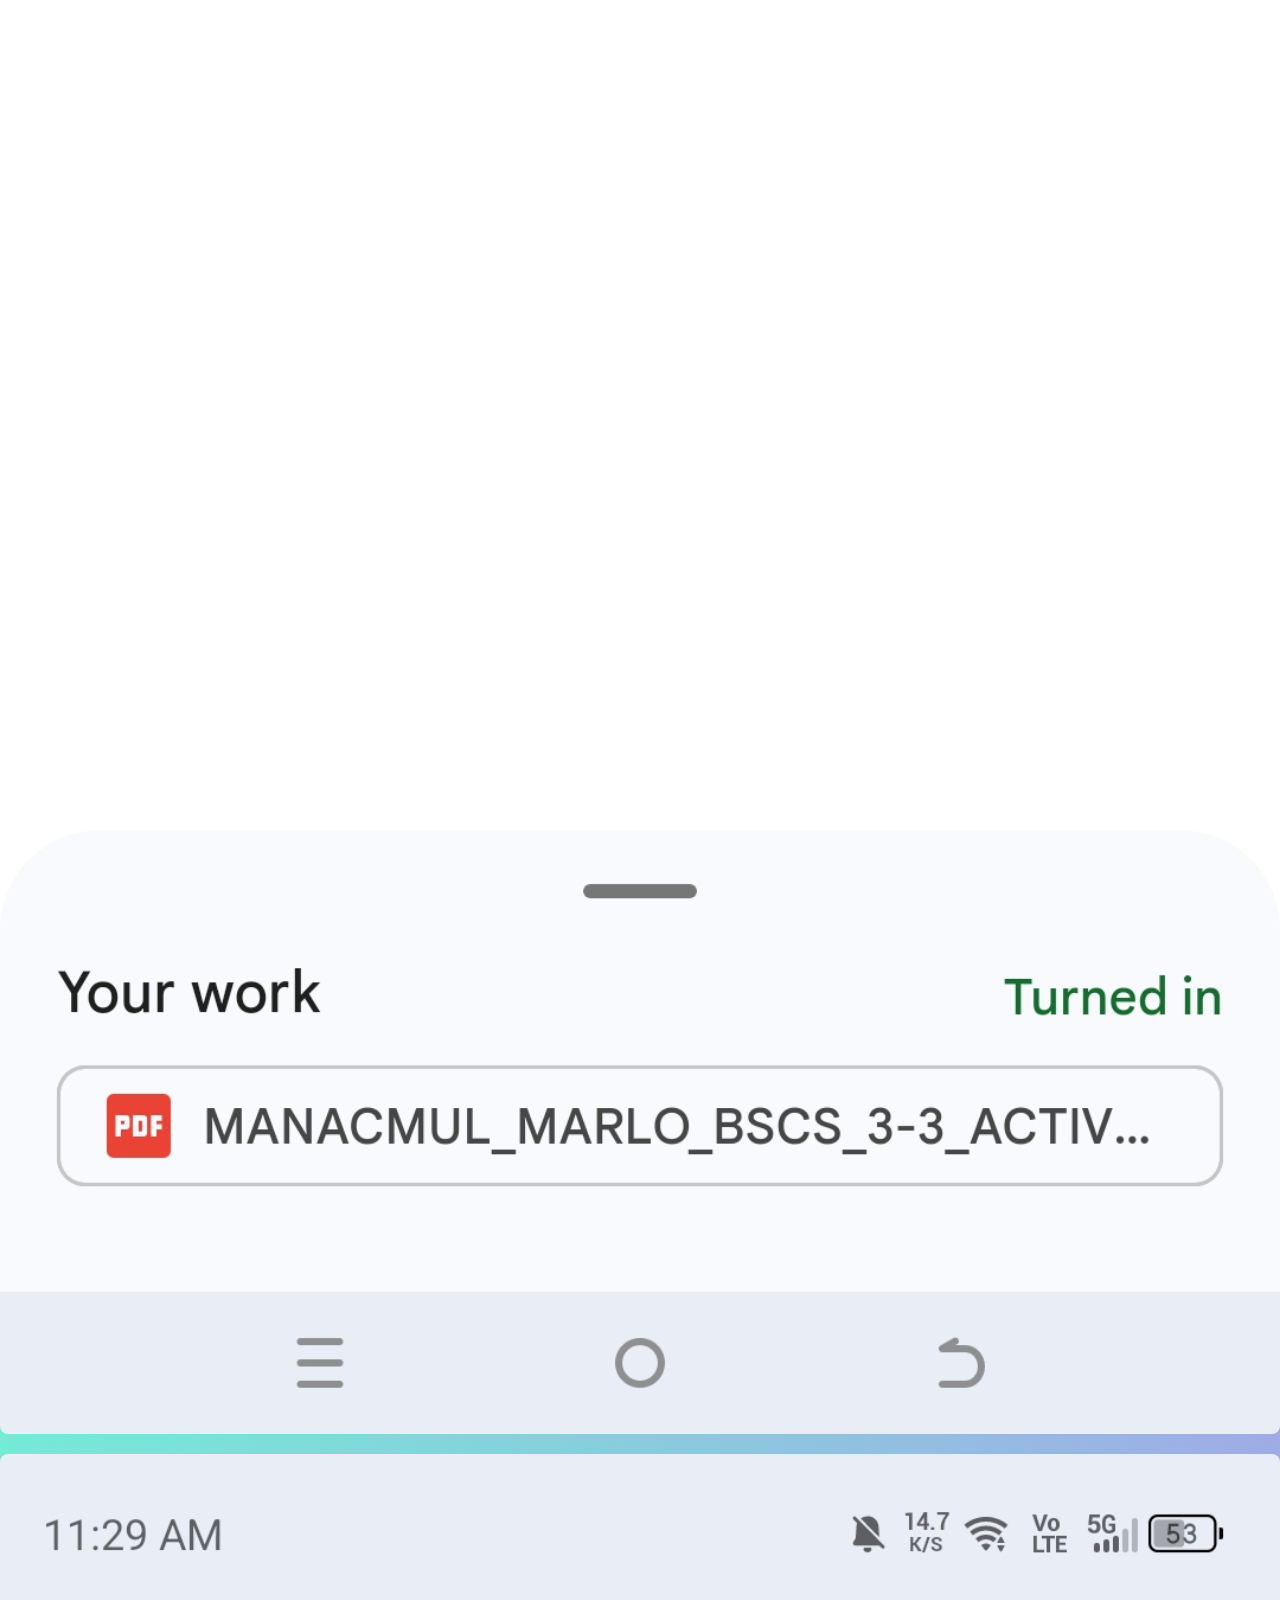
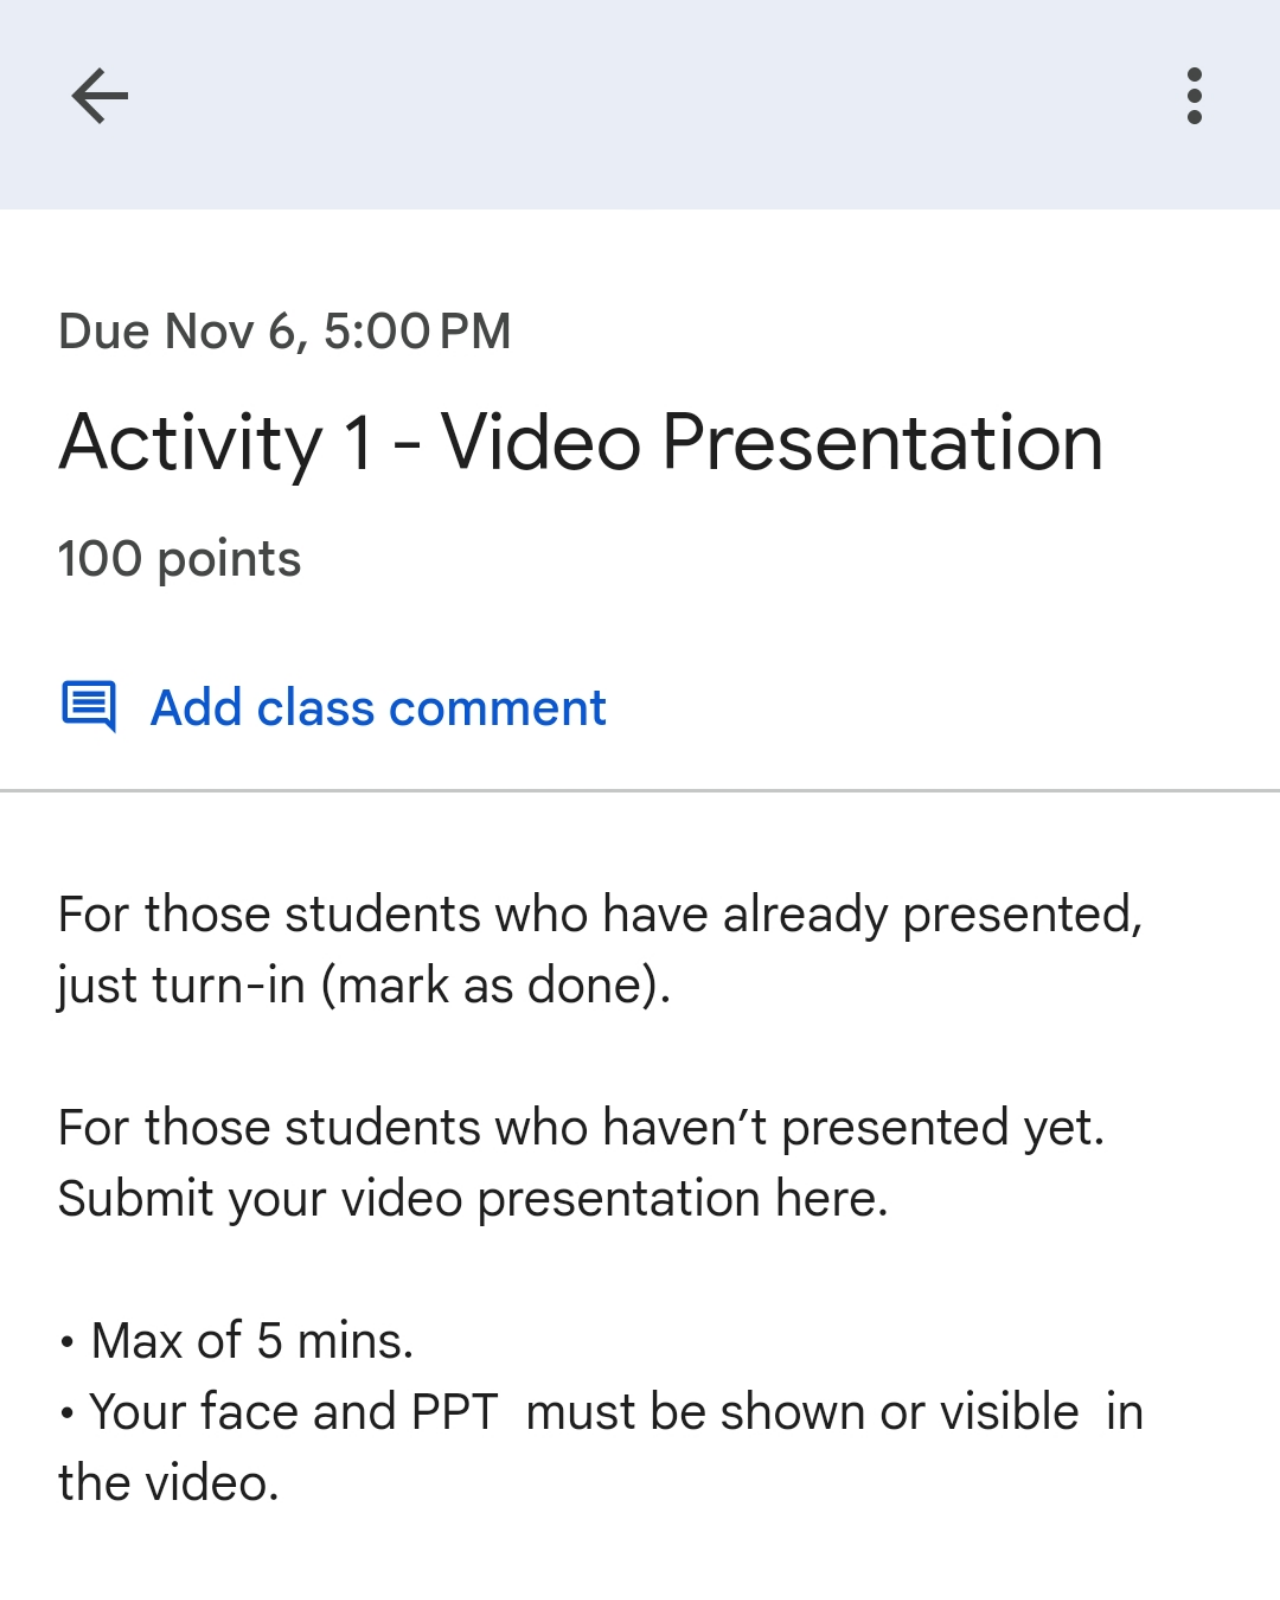
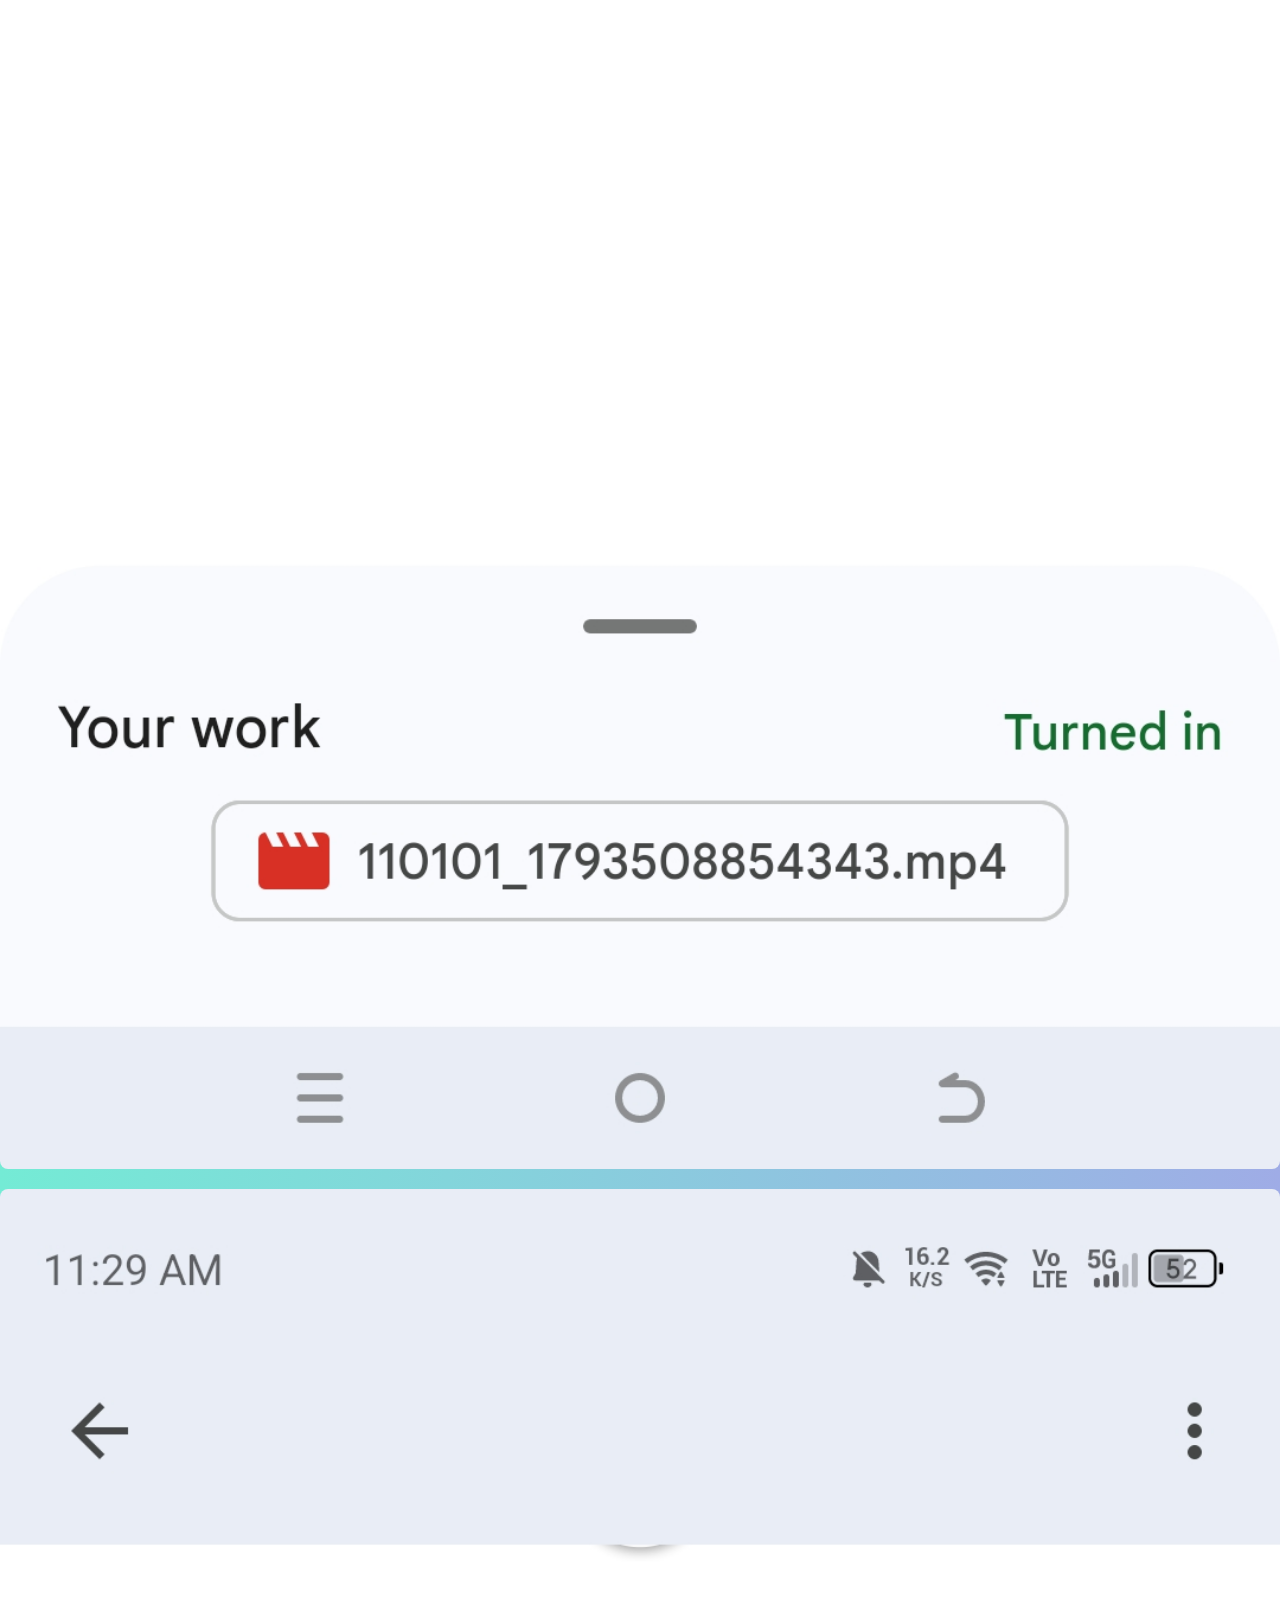
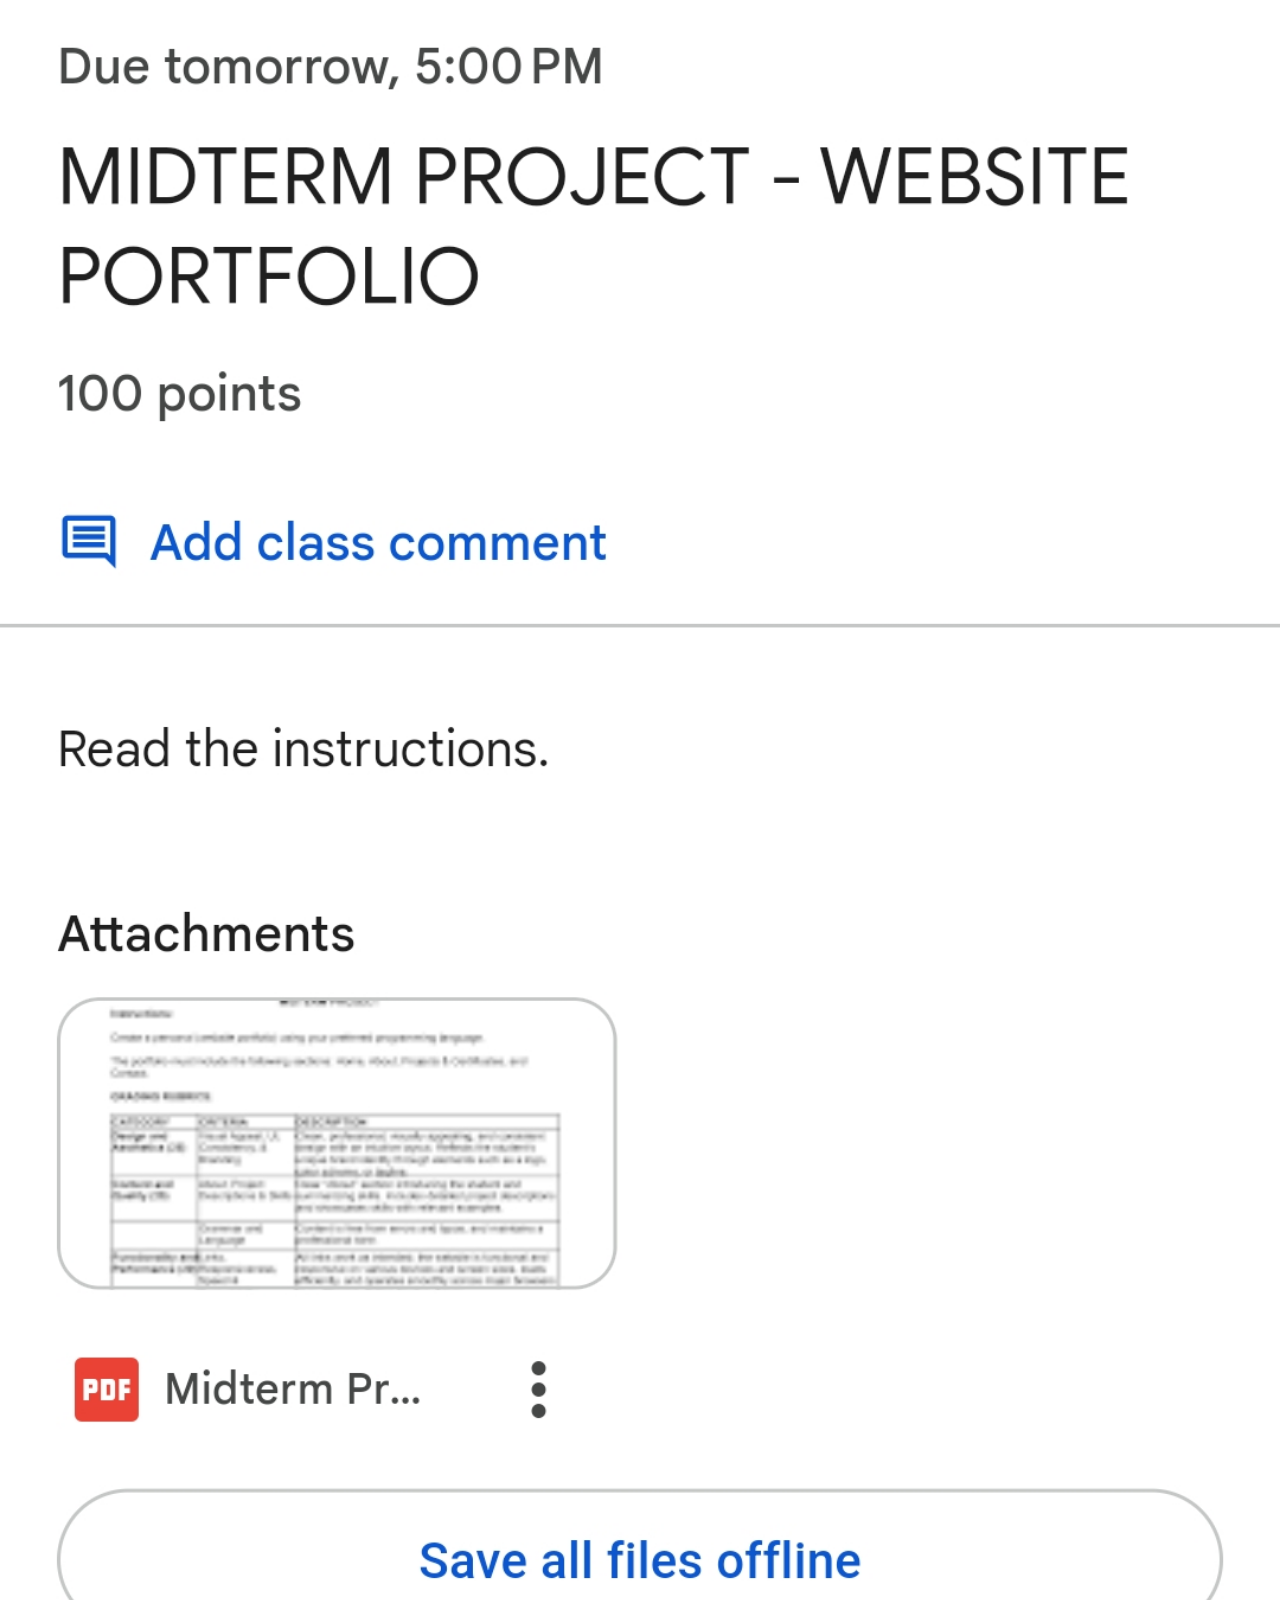
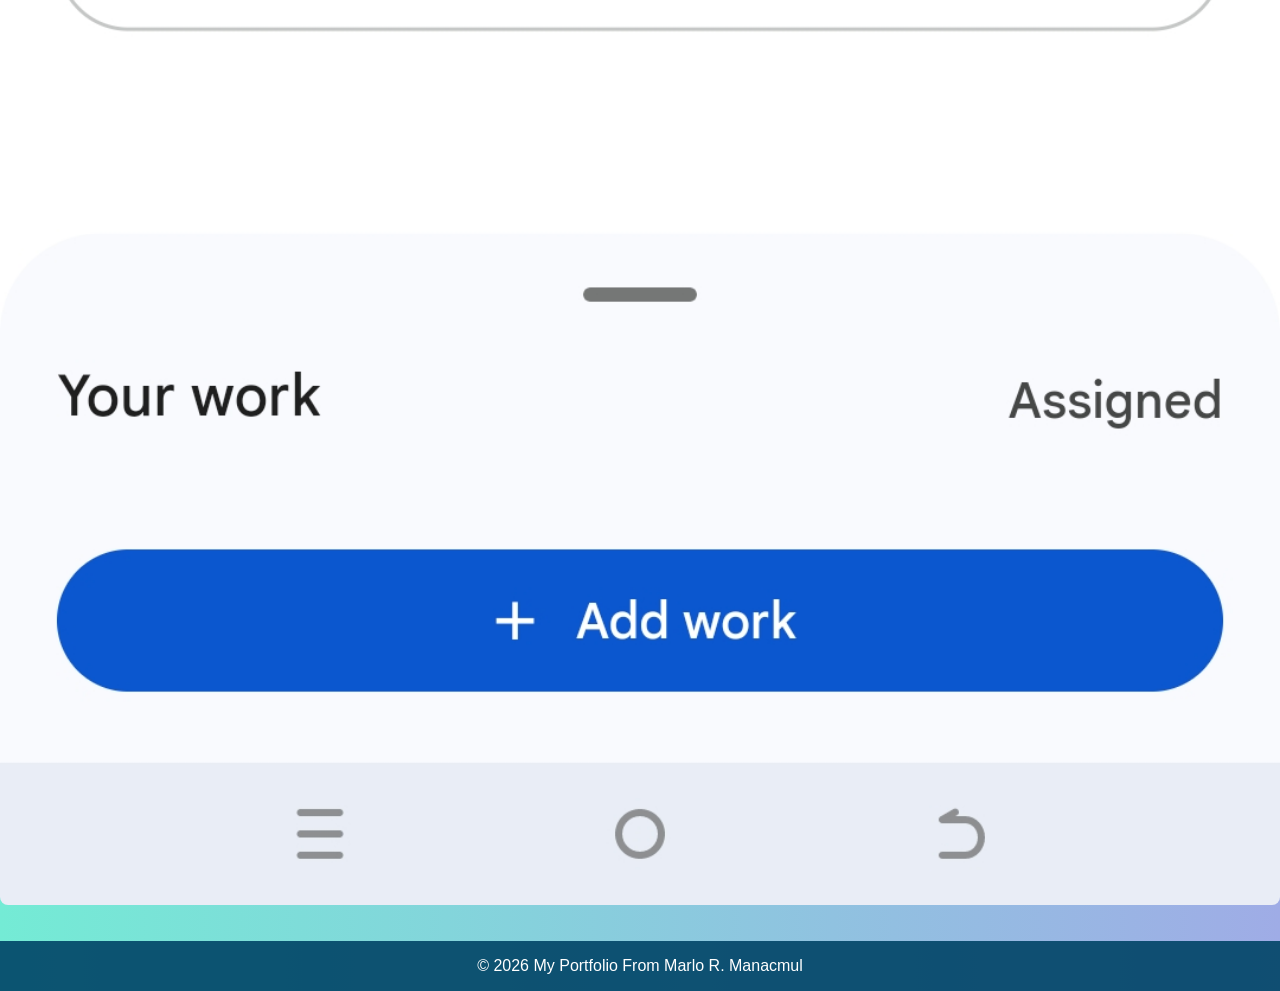
<file: Projects.html>
<!DOCTYPE html>
<html lang="en">
<head>
  <meta charset="UTF-8" />
  <meta name="viewport" content="width=device-width, initial-scale=1.0" />
  <title>My Projects</title>
  <link rel="stylesheet" href="style.css" />
</head>
<body>
  <header>
    <nav>
      <ul>
        <li><a href="index.html">Home</a></li>
        <li><a href="About Me.html">About Me</a></li>
        <li><a href="Projects.html">Projects</a></li>
        <li><a href="Certificates.html">Certificates</a></li>
        <li><a href="Contact.html">Contact</a></li>
      </ul>
    </nav>
  </header>

  <section class="activity-section" >
    

    
  <section class="activities-section" id="written-tasks">
    <h2>Activities</h2>
    <div class="image-grid">
      <img src="Act1.jpg" alt="Activity 1" />
      <img src="Act2Lab.jpg" alt="Activity 2" />
      <img src="Portfolio.jpg" alt="Activity 3" />
    </div>
  </section>

    
   <script src="script.js"></script>
</section>

  <footer>
    <p>© 2026 My Portfolio From Marlo R. Manacmul</p>
  </footer>
</body>
</html>
</file>
<file: 1234.css>
* {
  box-sizing: border-box;
  margin: 0;
  padding: 0;
  font-family: 'Segoe UI', Tahoma, Geneva, Verdana, sans-serif;
}

body {
  background: linear-gradient(to right, #74ebd5, #9face6);
  color: #333;
  min-height: 100vh;
}

header {
  background-color: rgba(0, 68, 102, 0.9);
  padding: 1em 0;
  box-shadow: 0 2px 10px rgba(0, 0, 0, 0.2);
}

nav ul {
  display: flex;
  justify-content: center;
  gap: 20px;
  list-style: none;
}

nav ul li a {
  color: white;
  text-decoration: none;
  font-weight: bold;
  transition: color 0.3s ease;
}

nav ul li a:hover {
  color: #ffe600;
}

main {
  padding: 2em;
  max-width: 1000px;
  margin: auto;
}

h1, h2 {
  text-align: center;
  margin-bottom: 1em;
}

.card {
  background: rgba(255, 255, 255, 0.9);
  padding: 1.5em;
  margin-bottom: 2em;
  border-radius: 12px;
  box-shadow: 0 4px 15px rgba(0,0,0,0.1);
}

img {
  width: 100%;
  height: auto;
  border-radius: 8px;
  margin-top: 1em;
}

.profile-pic {
  display: block;
  margin: 0 auto 1em;
  border-radius: 50%;
  width: 150px;
  box-shadow: 0 0 10px rgba(0,0,0,0.2);
}

footer {
  text-align: center;
  padding: 1em;
  background: rgba(0, 68, 102, 0.9);
  color: white;
  margin-top: 2em;
}

.slider img {
  width: 100%;
  max-width: 600px;
  margin: auto;
  display: block;
  border-radius: 12px;
}
</file>
<file: style.css>
* {
  box-sizing: border-box;
  margin: 0;
  padding: 0;
  font-family: 'Segoe UI', Tahoma, Geneva, Verdana, sans-serif;
}

body {
  background: linear-gradient(to right, #74ebd5, #9face6);
  color: #333;
  min-height: 100vh;
}

header {
  background-color: rgba(0, 68, 102, 0.9);
  padding: 1em 0;
  box-shadow: 0 2px 10px rgba(0, 0, 0, 0.2);
}

nav ul {
  display: flex;
  justify-content: center;
  gap: 20px;
  list-style: none;
}

nav ul li a {
  color: white;
  text-decoration: none;
  font-weight: bold;
  transition: color 0.3s ease;
}

nav ul li a:hover {
  color: #ffe600;
}

main {
  padding: 2em;
  max-width: 1000px;
  margin: auto;
}

h1, h2 {
  text-align: center;
  margin-bottom: 1em;
}

.card {
  background: rgba(255, 255, 255, 0.9);
  padding: 1.5em;
  margin-bottom: 2em;
  border-radius: 12px;
  box-shadow: 0 4px 15px rgba(0,0,0,0.1);
}

img {
  width: 100%;
  height: auto;
  border-radius: 8px;
  margin-top: 1em;
}

.profile-pic {
  display: block;
  margin: 0 auto 1em;
  border-radius: 50%;
  width: 150px;
  box-shadow: 0 0 10px rgba(0,0,0,0.2);
}

footer {
  text-align: center;
  padding: 1em;
  background: rgba(0, 68, 102, 0.9);
  color: white;
  margin-top: 2em;
}

.slider img {
  width: 100%;
  max-width: 600px;
  margin: auto;
  display: block;
  border-radius: 12px;
}
</file>
